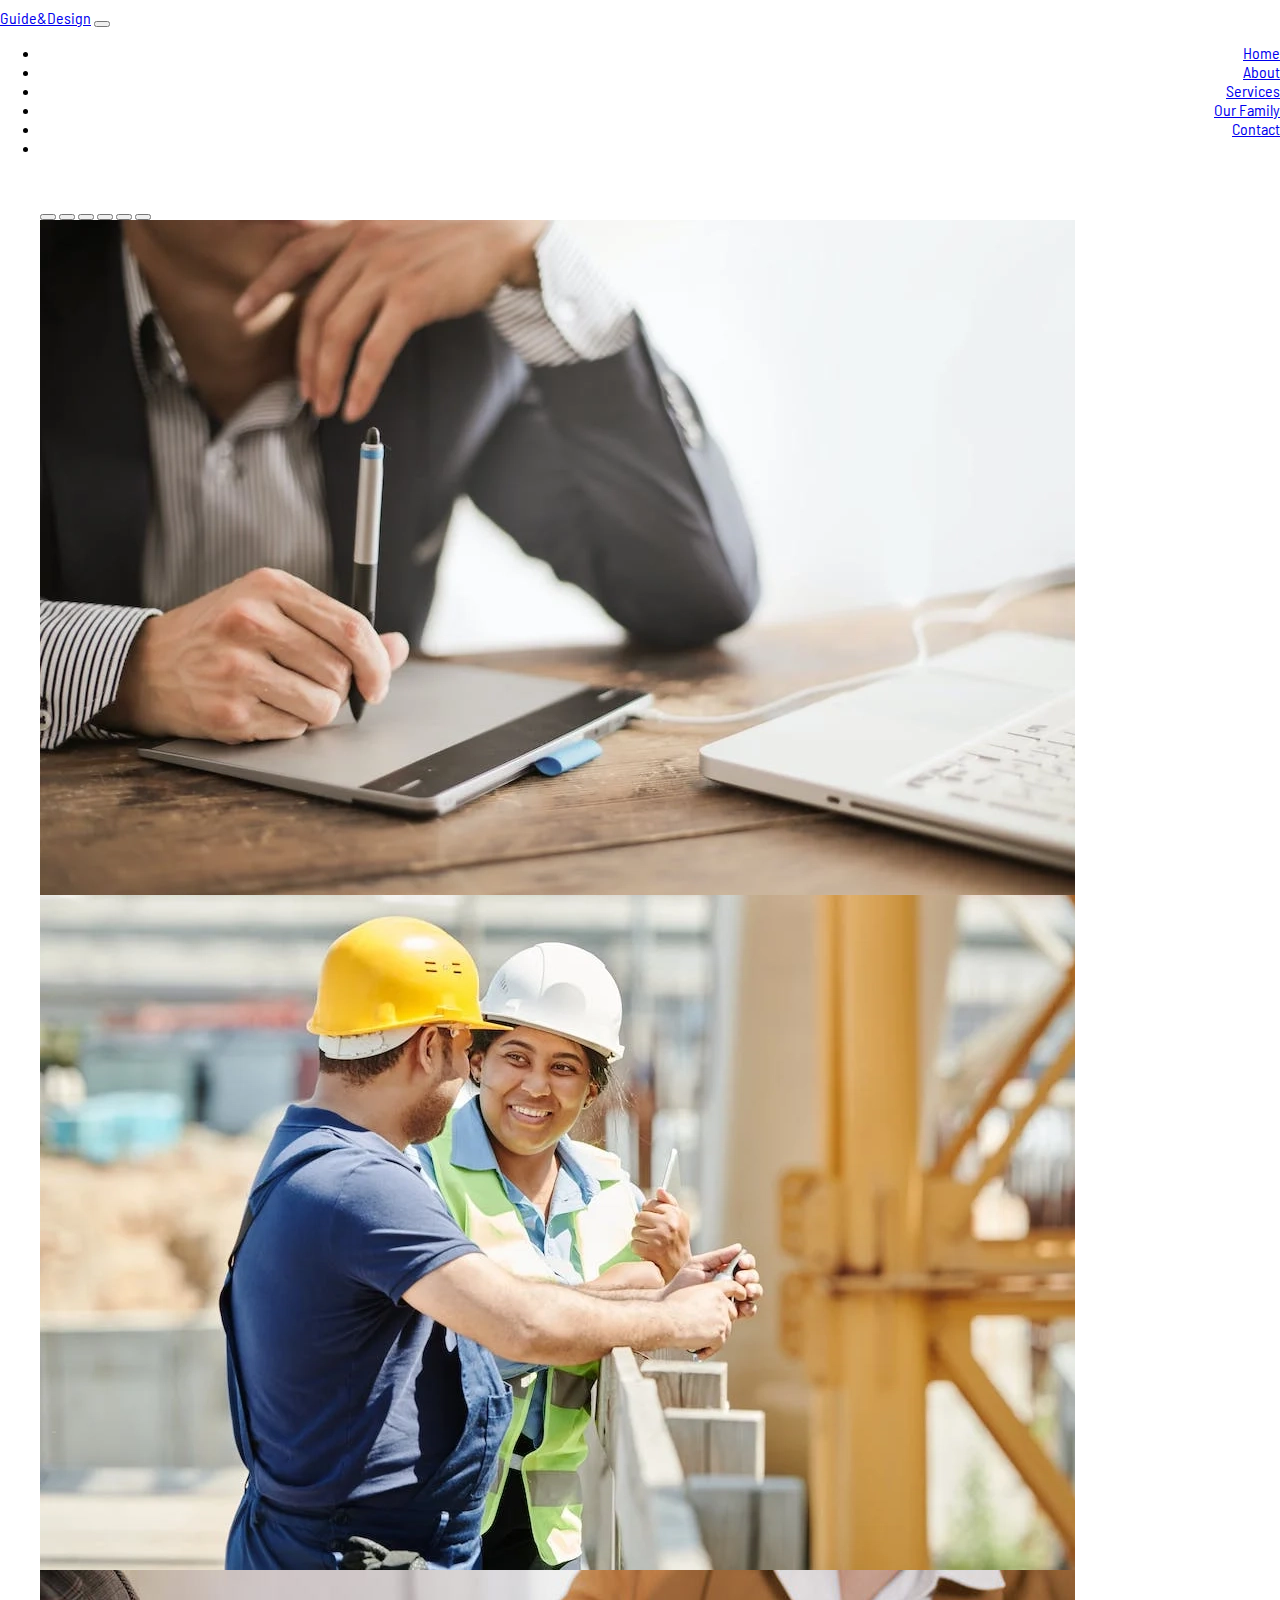
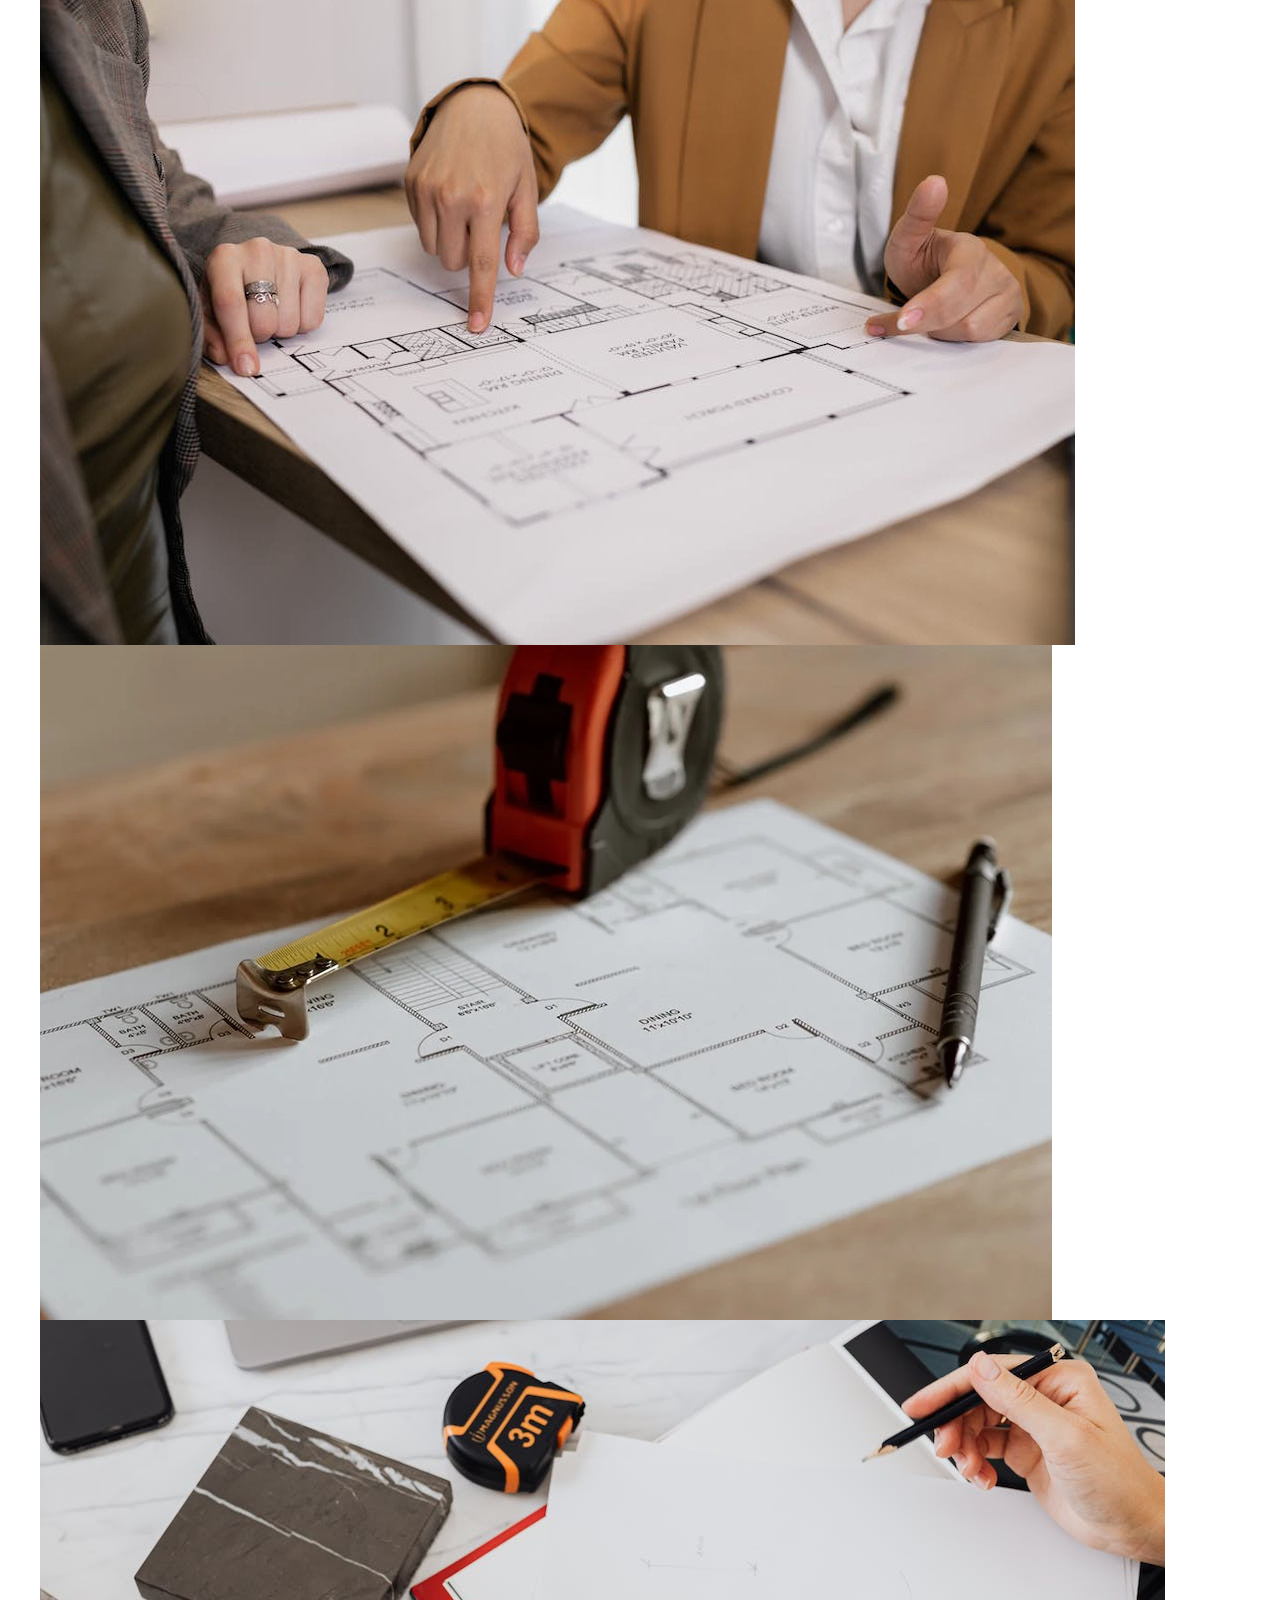
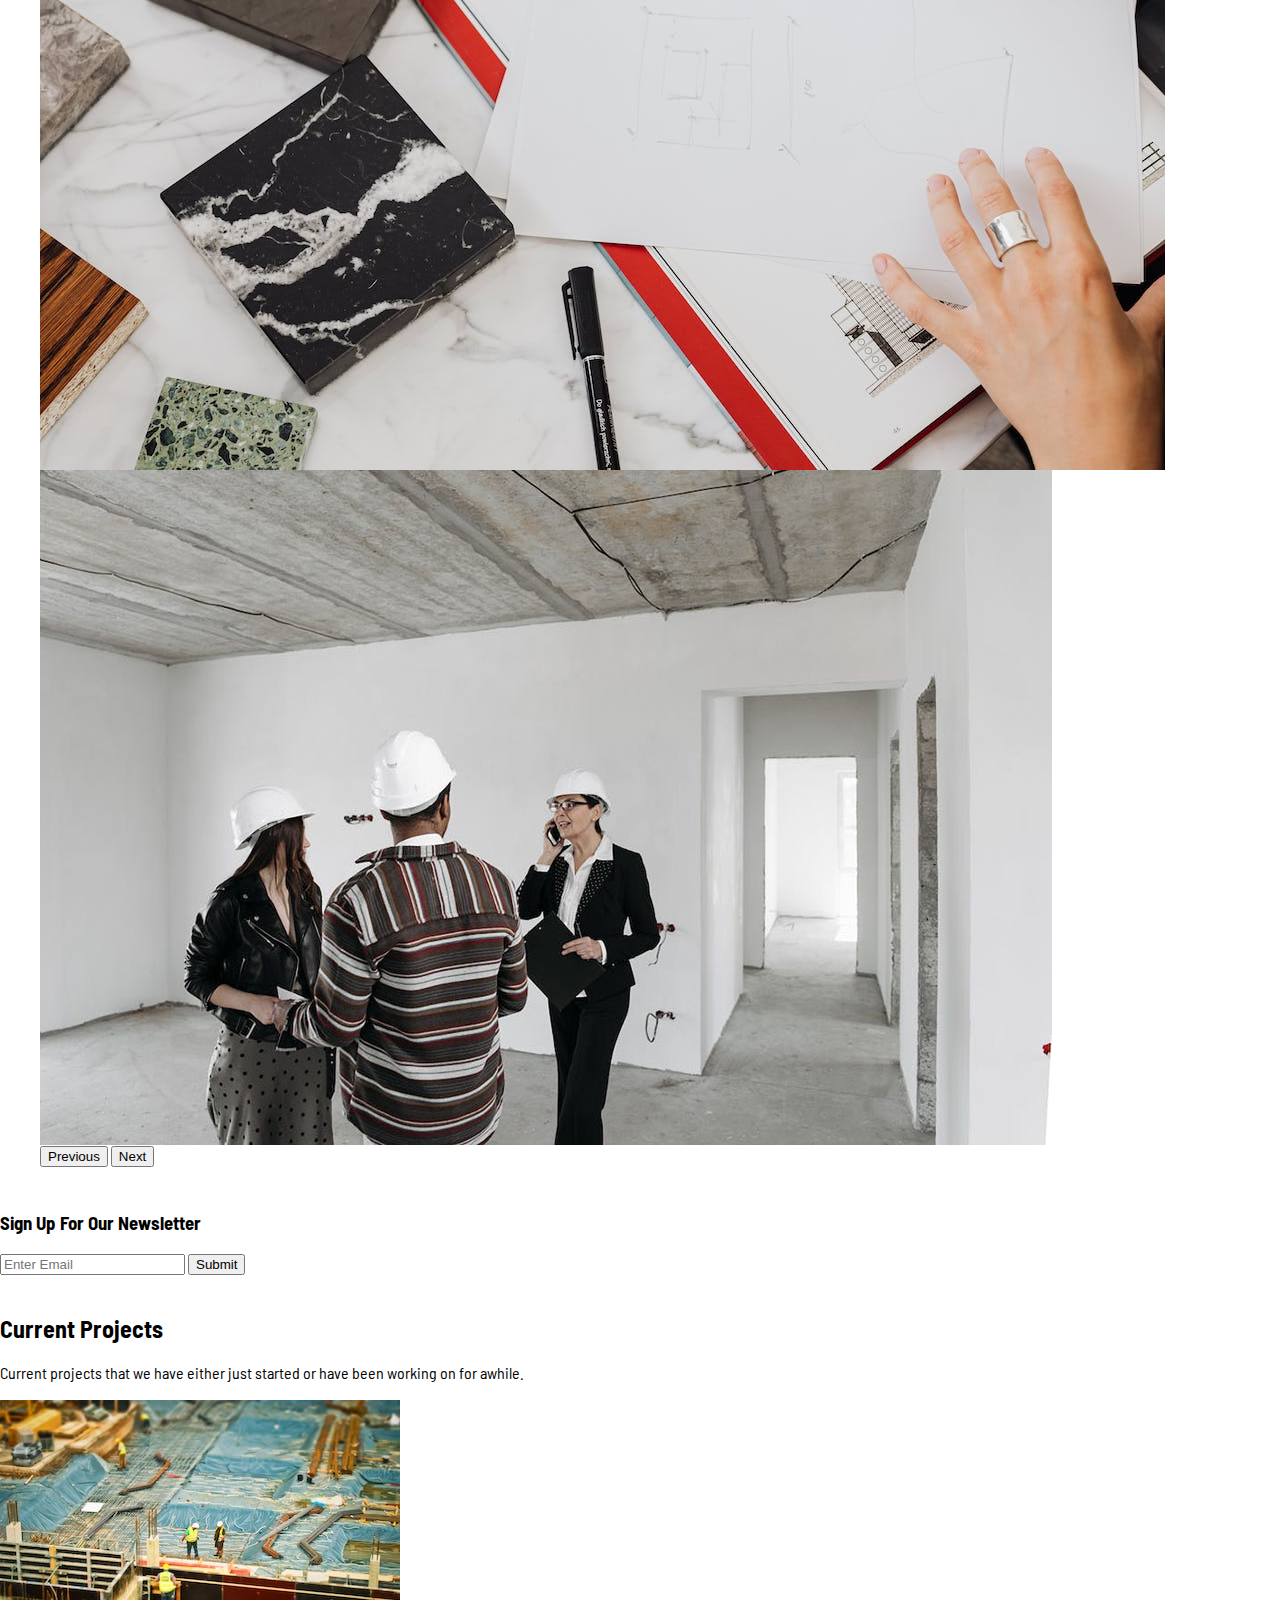
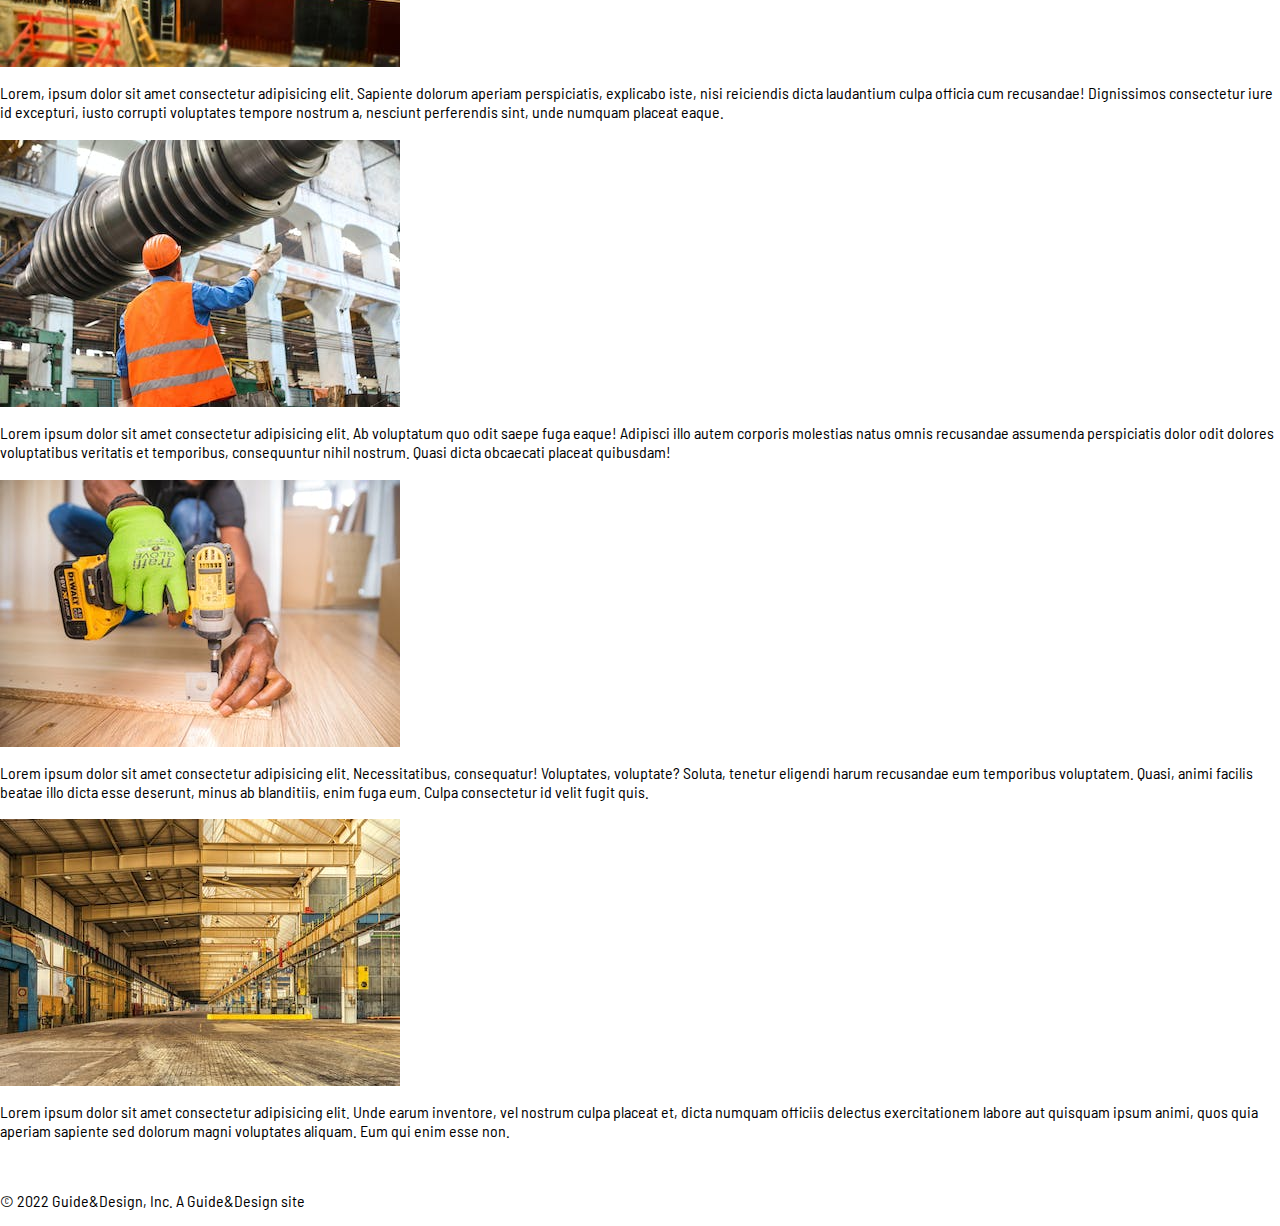
<file: index.html>
<html lang="en">
<head>
    <meta charset="UTF-8">
    <meta name="keywords" content="music,store,instruments">
    <meta http-equiv="X-UA-Compatible" content="IE=edge">
    <meta name="viewport" content="width=device-width, initial-scale=1.0">
    <!--Bootstrap-->
    <link href="https://cdn.jsdelivr.net/npm/bootstrap@5.0.2/dist/css/bootstrap.min.css" rel="stylesheet" integrity="sha384-EVSTQN3/azprG1Anm3QDgpJLIm9Nao0Yz1ztcQTwFspd3yD65VohhpuuCOmLASjC" crossorigin="anonymous">
    <!--Font Awesome-->
    <link rel="stylesheet" href="https://cdnjs.cloudflare.com/ajax/libs/font-awesome/6.2.0/css/all.min.css" integrity="sha512-xh6O/CkQoPOWDdYTDqeRdPCVd1SpvCA9XXcUnZS2FmJNp1coAFzvtCN9BmamE+4aHK8yyUHUSCcJHgXloTyT2A==" crossorigin="anonymous" referrerpolicy="no-referrer" />
    <!--Google Fonts-->
    <link rel="preconnect" href="https://fonts.googleapis.com">
  <link rel="preconnect" href="https://fonts.gstatic.com" crossorigin>
  <link href="https://fonts.googleapis.com/css2?family=Barlow+Semi+Condensed:wght@200&display=swap" rel="stylesheet">
    <!--Bootstrap Fonts-->
    <link rel="stylesheet" href="https://cdn.jsdelivr.net/npm/bootstrap-icons@1.3.0/font/bootstrap-icons.css">
    <!--Link-->
    <link rel="stylesheet" href="style.css">
    <title>Guide&Design</title>
</head>
<body>
  <nav class="navbar navbar-expand-lg navbar-light bg-light">
    <div class="container-fluid">
      <a class="navbar-brand" href="#">Guide&Design</a>
      <button class="navbar-toggler" type="button" data-bs-toggle="collapse" data-bs-target="#navbarNav" aria-controls="navbarNav" aria-expanded="false" aria-label="Toggle navigation">
        <span class="navbar-toggler-icon"></span>
      </button>
      <div class="collapse navbar-collapse" id="navbarNav">
        <ul class="navbar-nav">
          <li class="nav-item">
            <a class="nav-link active" aria-current="page" href="index.html">Home</a>
          </li>
          <li class="nav-item">
            <a class="nav-link" href="about.html">About</a>
          </li>
          <li class="nav-item">
            <a class="nav-link" href="services.html">Services</a>
          </li>
          <li class="nav-item">
            <a class="nav-link" href="our family.html">Our Family</a>
          </li>
          <li class="nav-item">
            <a class="nav-link" href="contact.html">Contact</a>
          </li>
          <li class="nav-item">
            <a class="nav-link disabled" href="#" tabindex="-1" aria-disabled="true"></a>
          </li>
        </ul>
      </div>
    </div>
  </nav>

  <div class="carousel">
  </section>
    <div id="carouselExampleIndicators" class="carousel slide" data-bs-ride="carousel">
        <div class="carousel-indicators">
          <button type="button" data-bs-target="#carouselExampleIndicators" data-bs-slide-to="0" class="active" aria-current="true" aria-label="Slide 1"></button>
          <button type="button" data-bs-target="#carouselExampleIndicators" data-bs-slide-to="1" aria-label="Slide 2"></button>
          <button type="button" data-bs-target="#carouselExampleIndicators" data-bs-slide-to="2" aria-label="Slide 3"></button>
          <button type="button" data-bs-target="#carouselExampleIndicators" data-bs-slide-to="3" aria-label="Slide 4"></button>
          <button type="button" data-bs-target="#carouselExampleIndicators" data-bs-slide-to="4" aria-label="Slide 5"></button>
          <button type="button" data-bs-target="#carouselExampleIndicators" data-bs-slide-to="5" aria-label="Slide 6"></button>
        </div>
        <div class="carousel-inner">
          <div class="carousel-item active">
            <img src="img/img 2.webp" class="d-block" alt="1">
          </div>
          <div class="carousel-item">
            <img src="img/img 3.webp" class="d-block" alt="2">
          </div>
          <div class="carousel-item">
            <img src="img/img 4.jpeg" class="d-block" alt="3">
          </div>
          <div class="carousel-item">
            <img src="img/img 5.webp" class="d-block" alt="4">
          </div>
          <div class="carousel-item">
            <img src="img/img 6.jpeg" class="d-block" alt="5">
          </div>
          <div class="carousel-item">
            <img src="img/img 7.jpeg" class="d-block" alt="6">
          </div>
        </div>
        <button class="carousel-control-prev" type="button" data-bs-target="#carouselExampleIndicators" data-bs-slide="prev">
          <span class="carousel-control-prev-icon" aria-hidden="true"></span>
          <span class="visually-hidden">Previous</span>
        </button>
        <button class="carousel-control-next" type="button" data-bs-target="#carouselExampleIndicators" data-bs-slide="next">
          <span class="carousel-control-next-icon" aria-hidden="true"></span>
          <span class="visually-hidden">Next</span>
        </button>
      </div>
  </div>
      <section class="bg-light text-secondary p-5">
        <div class="container">
            <div class="d-md-flex justify-content-between align-items-center">
                <h3 class="mb-3 mb-md-0">Sign Up For Our Newsletter</h3>
    
                <div class="input-group news-input">
                    <input type="text" class="form-control" placeholder="Enter Email">
                    <button class="btn btn-secondary btn-lg" type="button">Submit</button>
                </div>
            </div>
        </div>
    </section>
<!---
  <div class="projects">
    <div class="row-g-2">
    <div>
     <br><h1>Current Projects</h1>
      <div class="project1">
      <img src="img/project1.jpeg" alt="Project 1"
      class="center"><br>
      <p>Lorem ipsum, dolor sit amet consectetur adipisicing elit. Fugit perferendis aspernatur asperiores amet dolor esse cum ab fugiat voluptates ducimus, adipisci vitae cumque repellendus, ullam quibusdam doloribus consectetur provident unde.</p>
      </div>
      <div class="project2">
        <img src="img/project2.jpeg" alt="Project 2" class="center"><br>
        <p>Lorem, ipsum dolor sit amet consectetur adipisicing elit. Tenetur deleniti ab, deserunt nobis velit obcaecati ad itaque illo voluptatem! Expedita reiciendis temporibus quod eaque eveniet tenetur aspernatur magnam esse. Ducimus, magni! Voluptas, iusto. Vero reiciendis optio dicta illo veritatis. Voluptatum totam eum amet excepturi voluptates? Ipsam quasi totam quaerat aspernatur.</p>
      </div>
      <div class="project3">
        <img src="img/project3.jpeg" alt="Project 3" class="center"><br>
        <p>Lorem ipsum dolor sit amet consectetur adipisicing elit. Est tenetur itaque similique a accusamus. Magnam, id vitae? Dignissimos nulla sit quod sequi iste tenetur voluptas dolores nisi! Totam, rem. Doloribus numquam ut quasi rem ad eum unde error non obcaecati accusamus. Consectetur impedit fugiat maxime assumenda libero molestiae voluptates illo.</p>
      </div>
      <div class="project4">
        <img src="img/project4.jpeg" alt="Project 4"
        class="center"><br>
        <p>Lorem ipsum dolor sit amet consectetur adipisicing elit. Magni accusamus dicta perspiciatis illum quas. Dolore dolorum mollitia placeat, quis explicabo tempore ipsa? Fugiat id deleniti placeat veniam tempora? Assumenda in earum pariatur dolorum alias, distinctio totam officia. Dolor, nulla temporibus sit eligendi obcaecati voluptatum aliquam explicabo, numquam ipsum impedit voluptatem!</p>
      </div>
    </div>
    </div>
  </div>
  <br>
-->
  <section id="projects" class="bg-secondary"><br>
    <div class="container">
      <h2 class="text-center text-white">Current Projects</h2>
      <p class="lead text-center text-white mb-5">Current projects that we have either just started or have been working on for awhile.</p>
      <div class="row g-2">
        <!--Card 1-->
        <div class="col-md-6 col-lg-3">
          <div class="card bg-light">
            <div class="card-body text-center">
              <h3 class="card-title mb-3"></h3>
              <img src="img/project1.jpeg" alt="">
              <p class="card-text">
                Lorem, ipsum dolor sit amet consectetur adipisicing elit. Sapiente dolorum aperiam perspiciatis, explicabo iste, nisi reiciendis dicta laudantium culpa officia cum recusandae! Dignissimos consectetur iure id excepturi, iusto corrupti voluptates tempore nostrum a, nesciunt perferendis sint, unde numquam placeat eaque.
              </p>
            </div>
          </div>
        </div>
        <!--Card 2-->
        <div class="col-md-6 col-lg-3">
          <div class="card bg-light">
            <div class="card-body text-center">
              <h3 class="card-title mb-3"></h3>
              <img src="img/project2.jpeg" alt="">
              <p class="card-text">
                Lorem ipsum dolor sit amet consectetur adipisicing elit. Ab voluptatum quo odit saepe fuga eaque! Adipisci illo autem corporis molestias natus omnis recusandae assumenda perspiciatis dolor odit dolores voluptatibus veritatis et temporibus, consequuntur nihil nostrum. Quasi dicta obcaecati placeat quibusdam!
              </p>
            </div>
          </div>
        </div>
        <!--Card 3-->
        <div class="col-md-6 col-lg-3">
          <div class="card bg-light">
            <div class="card-body text-center">
              <h3 class="card-title mb-3"></h3>
              <img src="img/project3.jpeg" alt="">
              <p class="card-text">
                Lorem ipsum dolor sit amet consectetur adipisicing elit. Necessitatibus, consequatur! Voluptates, voluptate? Soluta, tenetur eligendi harum recusandae eum temporibus voluptatem. Quasi, animi facilis beatae illo dicta esse deserunt, minus ab blanditiis, enim fuga eum. Culpa consectetur id velit fugit quis.
              </p>
            </div>
          </div>
        </div>
        <!--Card 4-->
        <div class="col-md-6 col-lg-3">
          <div class="card bg-light">
            <div class="card-body text-center">
              <h3 class="card-title mb-3"></h3>
              <img src="img/project4.jpeg" alt="">
              <p class="card-text">
                Lorem ipsum dolor sit amet consectetur adipisicing elit. Unde earum inventore, vel nostrum culpa placeat et, dicta numquam officiis delectus exercitationem labore aut quisquam ipsum animi, quos quia aperiam sapiente sed dolorum magni voluptates aliquam. Eum qui enim esse non.
              </p>
            </div>
          </div>
        </div>
        </div>
        </div>
        <br>
        </section>

      <footer>
        <p>
           &copy; 2022 Guide&Design, Inc. A Guide&Design site
       </p>
       </footer>
    <!--Bootstrap bundle-->
    <script src="https://cdn.jsdelivr.net/npm/bootstrap@5.0.2/dist/js/bootstrap.bundle.min.js" integrity="sha384-MrcW6ZMFYlzcLA8Nl+NtUVF0sA7MsXsP1UyJoMp4YLEuNSfAP+JcXn/tWtIaxVXM" crossorigin="anonymous"></script>
</body>
</html>
</file>
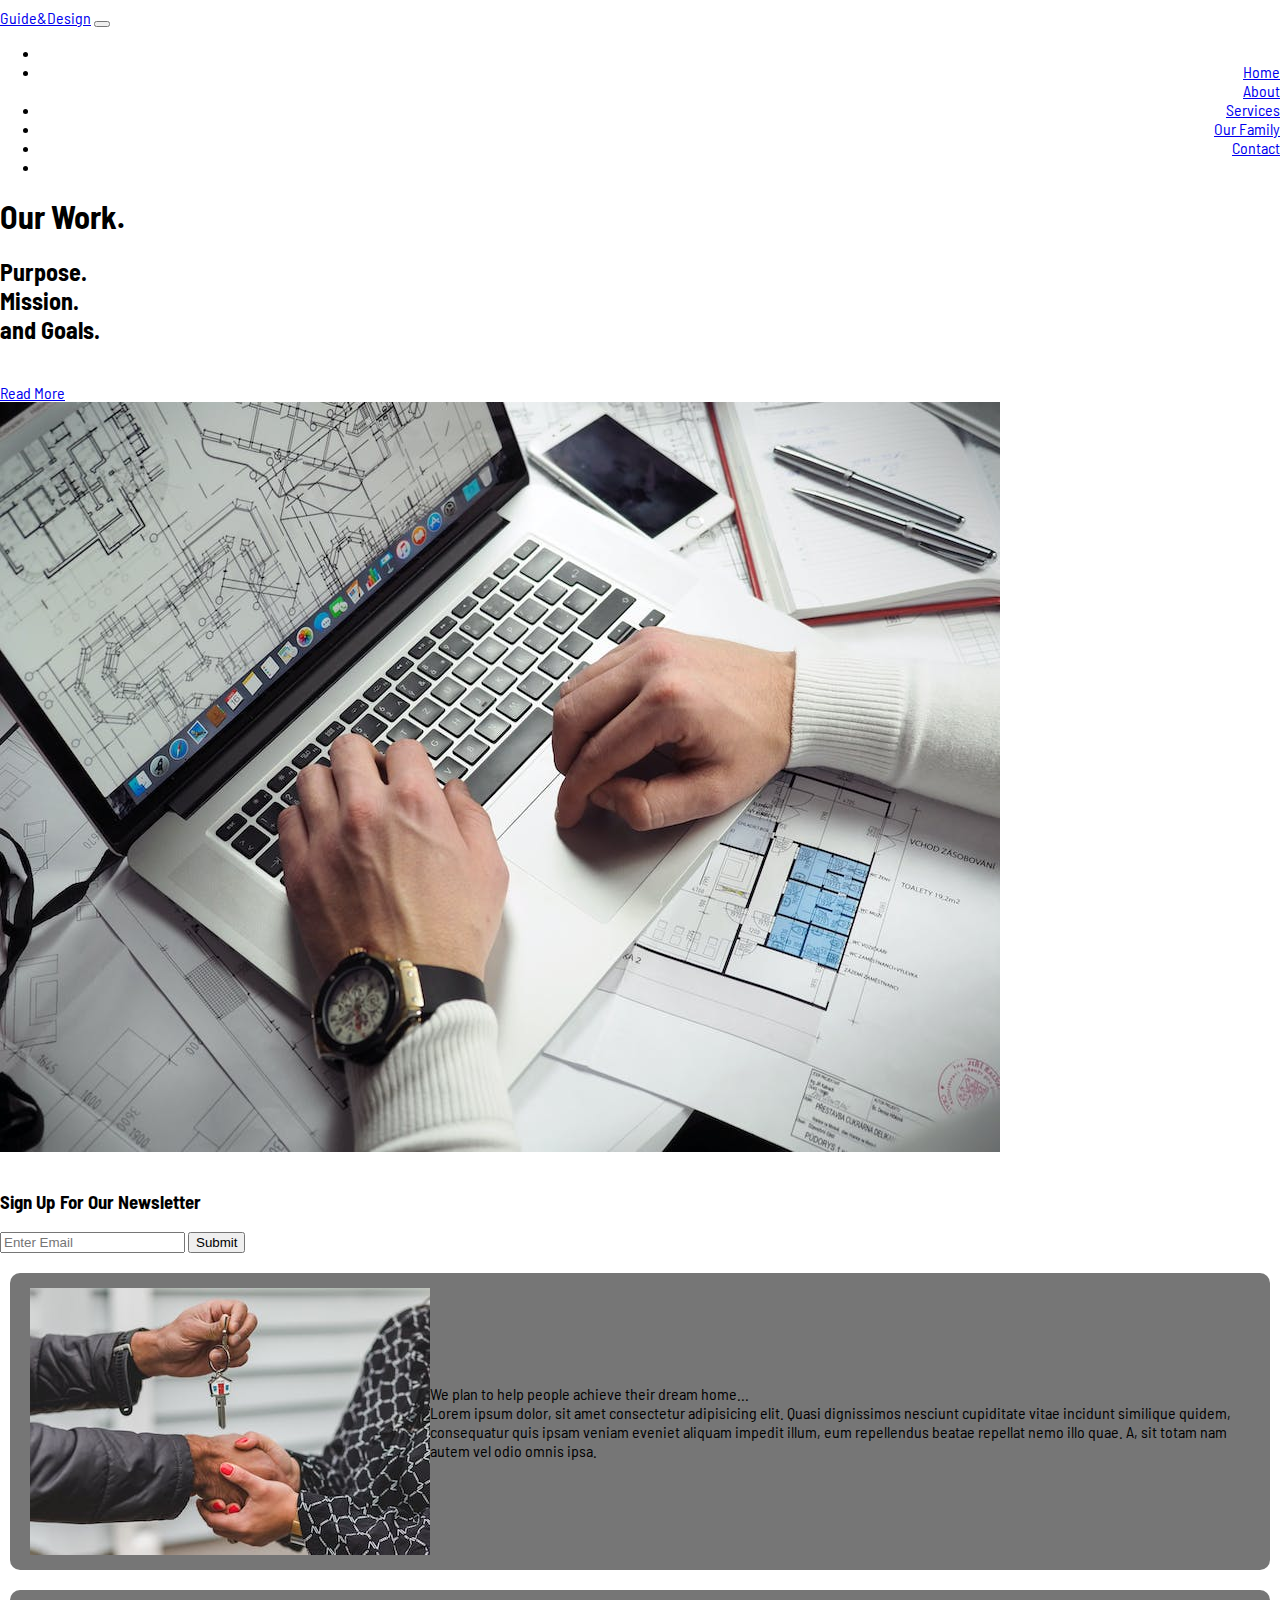
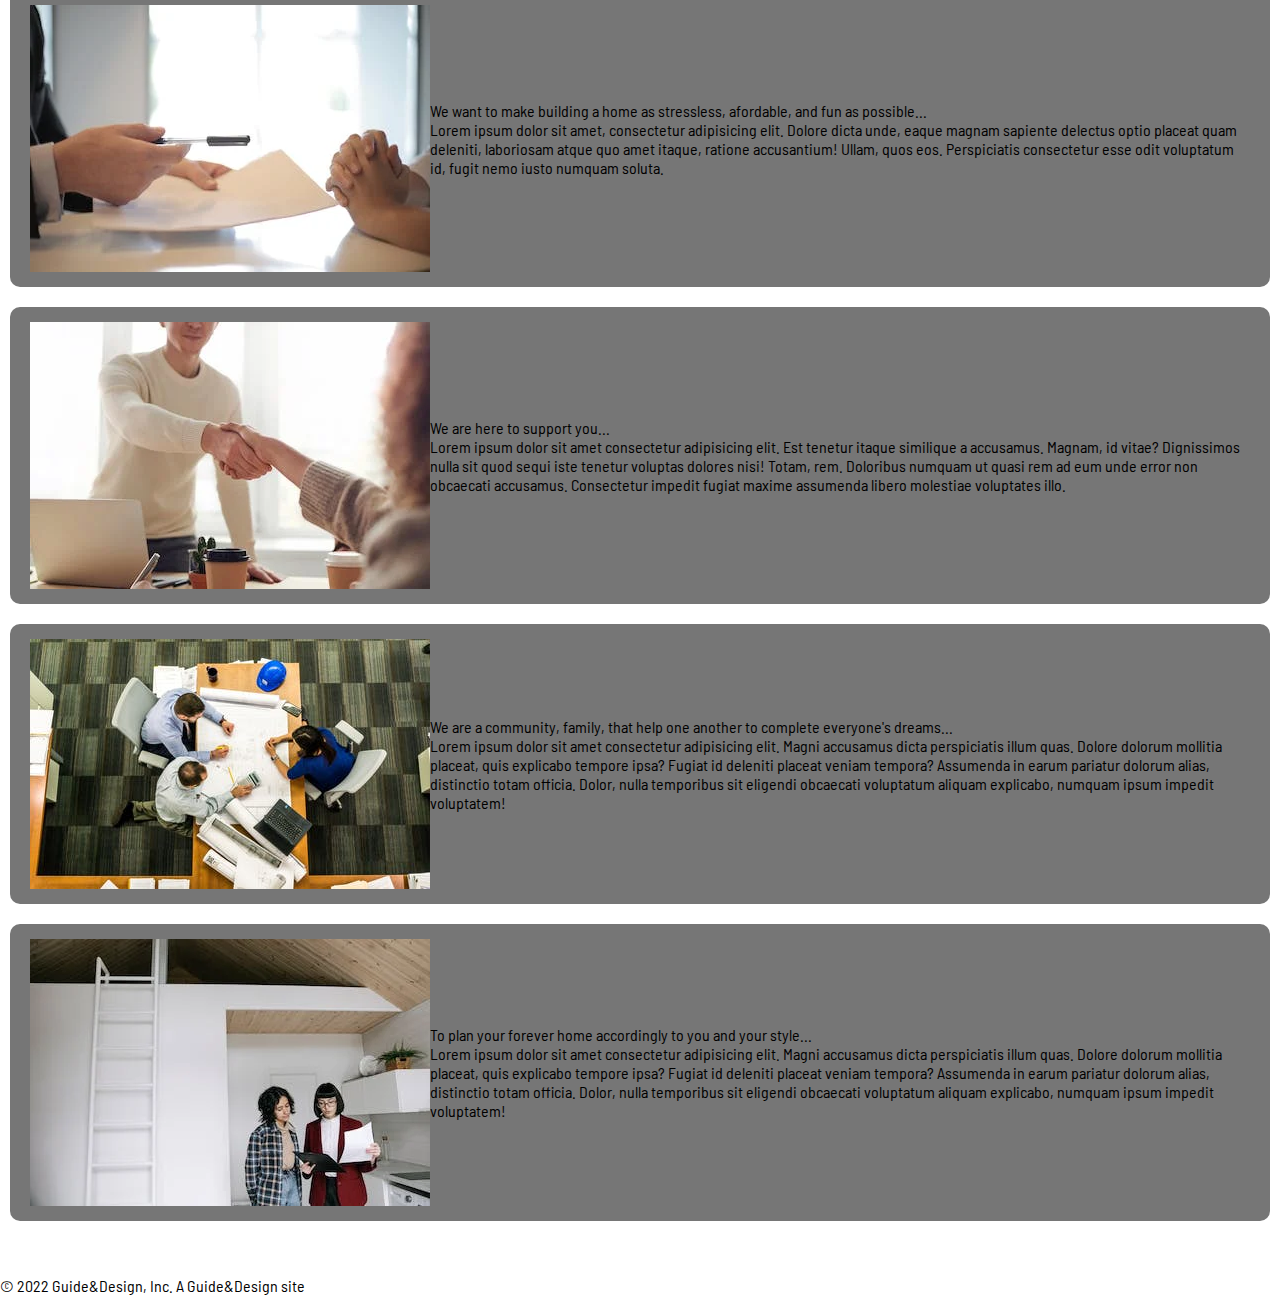
<file: about.html>
<html lang="en">
<head>
    <meta charset="UTF-8">
    <meta name="keywords" content="music,store,instruments">
    <meta http-equiv="X-UA-Compatible" content="IE=edge">
    <meta name="viewport" content="width=device-width, initial-scale=1.0">
    <!--Bootstrap-->
    <link href="https://cdn.jsdelivr.net/npm/bootstrap@5.0.2/dist/css/bootstrap.min.css" rel="stylesheet" integrity="sha384-EVSTQN3/azprG1Anm3QDgpJLIm9Nao0Yz1ztcQTwFspd3yD65VohhpuuCOmLASjC" crossorigin="anonymous">
    <!--Font Awesome-->
    <link rel="stylesheet" href="https://cdnjs.cloudflare.com/ajax/libs/font-awesome/6.2.0/css/all.min.css" integrity="sha512-xh6O/CkQoPOWDdYTDqeRdPCVd1SpvCA9XXcUnZS2FmJNp1coAFzvtCN9BmamE+4aHK8yyUHUSCcJHgXloTyT2A==" crossorigin="anonymous" referrerpolicy="no-referrer" />
    <!--Google Fonts-->
    <link rel="preconnect" href="https://fonts.googleapis.com">
  <link rel="preconnect" href="https://fonts.gstatic.com" crossorigin>
  <link href="https://fonts.googleapis.com/css2?family=Barlow+Semi+Condensed:wght@200&display=swap" rel="stylesheet">
    <!--Bootstrap Fonts-->
    <link rel="stylesheet" href="https://cdn.jsdelivr.net/npm/bootstrap-icons@1.3.0/font/bootstrap-icons.css">
    <!--Link-->
    <link rel="stylesheet" href="style.css">
    <title>About</title>
</head>
<body>
  <nav class="navbar navbar-expand-lg navbar-light bg-light">
    <div class="container-fluid">
      <a class="navbar-brand" href="#">Guide&Design</a>
      <button class="navbar-toggler" type="button" data-bs-toggle="collapse" data-bs-target="#navbarNav" aria-controls="navbarNav" aria-expanded="false" aria-label="Toggle navigation">
        <span class="navbar-toggler-icon"></span>
      </button>
      <div class="collapse navbar-collapse" id="navbarNav">
        <ul class="navbar-nav">
          <li class="nav-item">
          <li class="nav-item">
            <a class="nav-link" href="index.html">Home</a>
          </li>
        </li>
        <a class="nav-link active" aria-current="page" href="about.html">About</a>
          <li class="nav-item">
            <a class="nav-link" href="services.html">Services</a>
          </li>
          <li class="nav-item">
            <a class="nav-link" href="our family.html">Our Family</a>
          </li>
          <li class="nav-item">
            <a class="nav-link" href="contact.html">Contact</a>
          </li>
          <li class="nav-item">
            <a class="nav-link disabled" href="#" tabindex="-1" aria-disabled="true"></a>
          </li>
        </ul>
      </div>
    </div>
  </nav>

  <section class="bg-secondary text-light p-5 p-lg-0 pt-lg-5 text-center text-sm-smart">
    <div class="container">
        <div class="d-sm-flex align-items-center justify-content-between">
        <div>
            <h1>Our Work.</h1>
            <h2>Purpose. <br> Mission. <br> and Goals.
            </h2> <br>
            <a href="about.html" class="btn btn-light">Read More</a>
        </div>
        <img class="img-fluid w-50 d-none d-sm-block" src="img/about1.jpeg" alt="">
        <br>
        </div>
    </div>
    <br>
</section>

  <section class="bg-light text-secondary p-5">
    <div class="container">
        <div class="d-md-flex justify-content-between align-items-center">
            <h3 class="mb-3 mb-md-0">Sign Up For Our Newsletter</h3>

            <div class="input-group news-input">
                <input type="text" class="form-control" placeholder="Enter Email">
                <button class="btn btn-secondary btn-lg" type="button">Submit</button>
            </div>
        </div>
    </div>
</section> 

<div class="about-cards">
  <div>
    <div class="about-card1">
    <img src="img/about3.jpeg" alt="Project 1"
    class="center"><br>
    <p class="text-white mb-5">We plan to help people achieve their dream home... <br> Lorem ipsum dolor, sit amet consectetur adipisicing elit. Quasi dignissimos nesciunt cupiditate vitae incidunt similique quidem, consequatur quis ipsam veniam eveniet aliquam impedit illum, eum repellendus beatae repellat nemo illo quae. A, sit totam nam autem vel odio omnis ipsa.</p>
    </div>
    <div class="about-card2">
      <img src="img/about2.webp" alt="Project 2" class="center"><br>
      <p class="text-white mb-5">We want to make building a home as stressless, afordable, and fun as possible...<br>Lorem ipsum dolor sit amet, consectetur adipisicing elit. Dolore dicta unde, eaque magnam sapiente delectus optio placeat quam deleniti, laboriosam atque quo amet itaque, ratione accusantium! Ullam, quos eos. Perspiciatis consectetur esse odit voluptatum id, fugit nemo iusto numquam soluta.</p>
    </div>
    <div class="about-card3">
      <img src="img/about1.webp" alt="Project 3" class="center"><br>
      <p class="text-white mb-5">We are here to support you... <br>Lorem ipsum dolor sit amet consectetur adipisicing elit. Est tenetur itaque similique a accusamus. Magnam, id vitae? Dignissimos nulla sit quod sequi iste tenetur voluptas dolores nisi! Totam, rem. Doloribus numquam ut quasi rem ad eum unde error non obcaecati accusamus. Consectetur impedit fugiat maxime assumenda libero molestiae voluptates illo.</p>
    </div>
    <div class="about-card4">
      <img src="img/about4.jpeg" alt="Project 4"
      class="center"><br>
      <p class="text-white mb-5">We are a community, family, that help one another to complete everyone's dreams... <br>  Lorem ipsum dolor sit amet consectetur adipisicing elit. Magni accusamus dicta perspiciatis illum quas. Dolore dolorum mollitia placeat, quis explicabo tempore ipsa? Fugiat id deleniti placeat veniam tempora? Assumenda in earum pariatur dolorum alias, distinctio totam officia. Dolor, nulla temporibus sit eligendi obcaecati voluptatum aliquam explicabo, numquam ipsum impedit voluptatem!</p>
    </div>
    <div class="about-card5">
      <img src="img/about5.webp" alt="Project 4"
      class="center"><br>
      <p class="text-white mb-5">To plan your forever home accordingly to you and your style... <br>  Lorem ipsum dolor sit amet consectetur adipisicing elit. Magni accusamus dicta perspiciatis illum quas. Dolore dolorum mollitia placeat, quis explicabo tempore ipsa? Fugiat id deleniti placeat veniam tempora? Assumenda in earum pariatur dolorum alias, distinctio totam officia. Dolor, nulla temporibus sit eligendi obcaecati voluptatum aliquam explicabo, numquam ipsum impedit voluptatem!</p>
    </div>
  </div>
</div>
<br>

<!--
<section id="about-card1" class="bg-secondary"><br>
  <div class="row g-4">
  <div class="container">
    <h2 class="text-right text-white"></h2>
    <img src="img/about3.jpeg" alt="">
    <p class="text-white mb-5">
      We plan to help people achieve their dream home... <br> Lorem ipsum dolor, sit amet consectetur adipisicing elit. Quasi dignissimos nesciunt cupiditate vitae incidunt similique quidem, consequatur quis ipsam veniam eveniet aliquam impedit illum, eum repellendus beatae repellat nemo illo quae. A, sit totam nam autem vel odio omnis ipsa.
</p>
</div>
<br>
</section>
-->
<footer>
    <p>
       &copy; 2022 Guide&Design, Inc. A Guide&Design site
   </p>
   </footer>
<!--Bootstrap bundle-->
<script src="https://cdn.jsdelivr.net/npm/bootstrap@5.0.2/dist/js/bootstrap.bundle.min.js" integrity="sha384-MrcW6ZMFYlzcLA8Nl+NtUVF0sA7MsXsP1UyJoMp4YLEuNSfAP+JcXn/tWtIaxVXM" crossorigin="anonymous"></script>
</body>
</html>
</file>
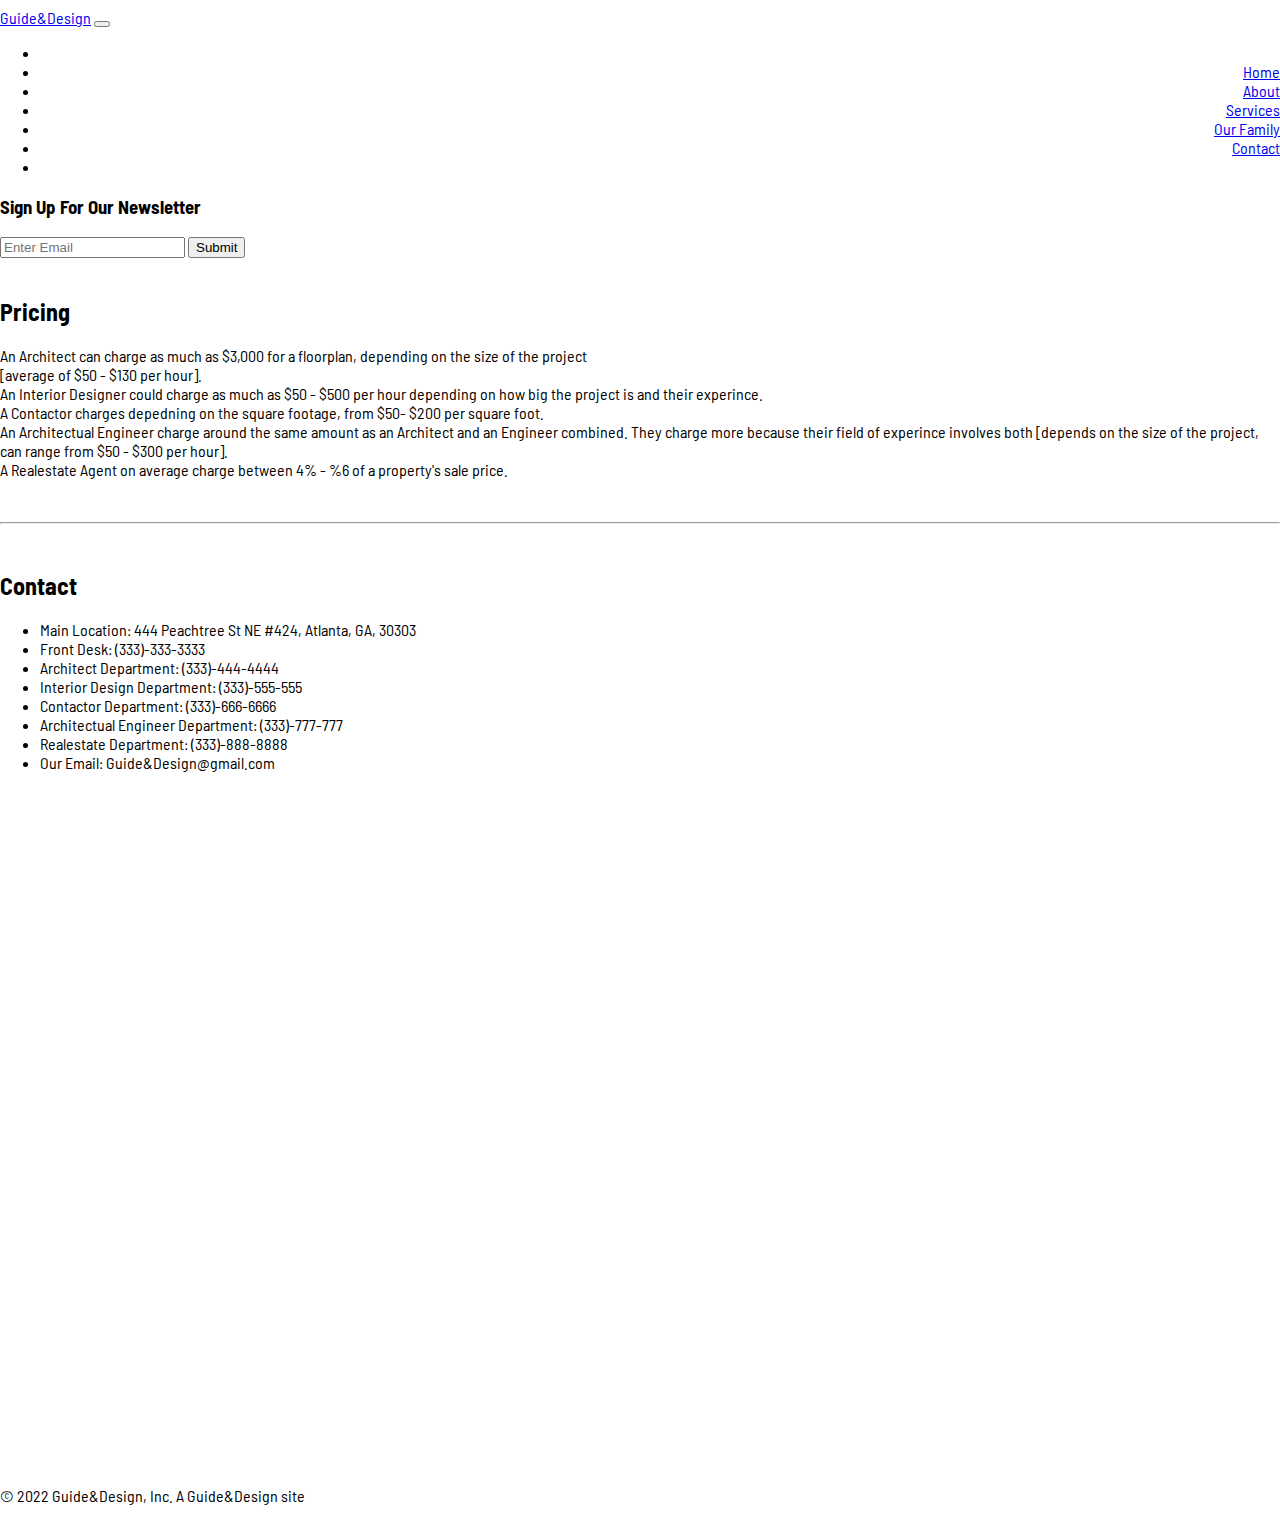
<file: contact.html>
<html lang="en">
<head>
    <meta charset="UTF-8">
    <meta name="keywords" content="music,store,instruments">
    <meta http-equiv="X-UA-Compatible" content="IE=edge">
    <meta name="viewport" content="width=device-width, initial-scale=1.0">
    <!--Bootstrap-->
    <link href="https://cdn.jsdelivr.net/npm/bootstrap@5.0.2/dist/css/bootstrap.min.css" rel="stylesheet" integrity="sha384-EVSTQN3/azprG1Anm3QDgpJLIm9Nao0Yz1ztcQTwFspd3yD65VohhpuuCOmLASjC" crossorigin="anonymous">
    <!--Font Awesome-->
    <link rel="stylesheet" href="https://cdnjs.cloudflare.com/ajax/libs/font-awesome/6.2.0/css/all.min.css" integrity="sha512-xh6O/CkQoPOWDdYTDqeRdPCVd1SpvCA9XXcUnZS2FmJNp1coAFzvtCN9BmamE+4aHK8yyUHUSCcJHgXloTyT2A==" crossorigin="anonymous" referrerpolicy="no-referrer" />
    <!--Google Fonts-->
    <link rel="preconnect" href="https://fonts.googleapis.com">
  <link rel="preconnect" href="https://fonts.gstatic.com" crossorigin>
  <link href="https://fonts.googleapis.com/css2?family=Barlow+Semi+Condensed:wght@200&display=swap" rel="stylesheet">
    <!--Bootstrap Fonts-->
    <link rel="stylesheet" href="https://cdn.jsdelivr.net/npm/bootstrap-icons@1.3.0/font/bootstrap-icons.css">
    <!--Map-->
    <link href="https://api.mapbox.com/mapbox-gl-js/v2.1.1/mapbox-gl.css" rel="stylesheet"/>
    <!--Link-->
    <link rel="stylesheet" href="style.css">
    <title>Our Family</title>
</head>
<body>
  <nav class="navbar navbar-expand-lg navbar-light bg-light">
    <div class="container-fluid">
      <a class="navbar-brand" href="#">Guide&Design</a>
      <button class="navbar-toggler" type="button" data-bs-toggle="collapse" data-bs-target="#navbarNav" aria-controls="navbarNav" aria-expanded="false" aria-label="Toggle navigation">
        <span class="navbar-toggler-icon"></span>
      </button>
      <div class="collapse navbar-collapse" id="navbarNav">
        <ul class="navbar-nav">
          <li class="nav-item">
          <li class="nav-item">
            <a class="nav-link" href="index.html">Home</a>
          </li>
          <li class="nav-item">
            <a class="nav-link" href="about.html">About</a>
          </li>
          <li class="nav-item">
            <a class="nav-link" href="services.html">Services</a>
          </li>
          <li class="nav-item">
            <a class="nav-link" href="our family.html">Our Family</a>
          </li>
          <li>
            <a class="nav-link active" aria-current="page" href="contact.html">Contact</a>
            </li>
          <li class="nav-item">
            <a class="nav-link disabled" href="#" tabindex="-1" aria-disabled="true"></a>
          </li>
        </ul>
      </div>
    </div>
  </nav>

  <section class="bg-light text-secondary p-5">
    <div class="container">
        <div class="d-md-flex justify-content-between align-items-center">
            <h3 class="mb-3 mb-md-0">Sign Up For Our Newsletter</h3>

            <div class="input-group news-input">
                <input type="text" class="form-control" placeholder="Enter Email">
                <button class="btn btn-secondary btn-lg" type="button">Submit</button>
            </div>
        </div>
    </div>
</section> 

<section id="pricing" class="bg-secondary"><br>
  <div class="container">
    <h2 class="text-center text-white">Pricing</h2>
    <p class="lead text-center text-white mb-5">
      An Architect can charge as much as $3,000 for a floorplan, depending on the size of the project
      <br>[average of $50 - $130 per hour]. <br>
      An Interior Designer could charge as much as $50 - $500 per hour depending on how big the project is and their experince. <br>
      A Contactor charges depedning on the square footage, from $50- $200 per square foot. <br>
      An Architectual Engineer charge around the same amount as an Architect and an Engineer combined. They charge more because their field of experince involves both  [depends on the size of the project, can range from $50 - $300 per hour]. <br>
      A Realestate Agent on average charge between 4% - %6 of a property's sale price.
</p>
</div>
<br>
</section>
<hr>

<section id="contact" class="bg-secondary"><br>
  <div class="container">
    <div class="row g-4">
    <h2 class="text-center text-white">Contact</h2>
    <ul>
      <li class="list-group-item">Main Location: 444 Peachtree St NE #424, Atlanta, GA, 30303 </li>
      <li class="list-group-item"> Front Desk: (333)-333-3333 </li>
      <li class="list-group-item">Architect Department: 
        (333)-444-4444
      </li>
      <li class="list-group-item">Interior Design Department: (333)-555-555 </li>
      <li class="list-group-item">Contactor Department: (333)-666-6666 </li>
      <li class="list-group-item">Architectual Engineer Department: (333)-777-777 </li>
      <li class="list-group-item"> Realestate Department: (333)-888-8888 </li>
      <li class="list-group-item"> Our Email: Guide&Design@gmail.com </li>
    </ul>
  </div>
  <div class="col-md">
    <div id="map"></div>
  </div>
</div>
<br>
</section>

<footer>
    <p>
       &copy; 2022 Guide&Design, Inc. A Guide&Design site
   </p>
   </footer>
<!--Map-->
<script src="https://cdn.jsdelivr.net/npm/bootstrap@5.0.2/dist/js/bootstrap.bundle.min.js" integrity="sha384-MrcW6ZMFYlzcLA8Nl+NtUVF0sA7MsXsP1UyJoMp4YLEuNSfAP+JcXn/tWtIaxVXM" crossorigin="anonymous"></script>
  </script>
  <script src="https://api.mapbox.com/mapbox-gl-js/v2.1.1/mapbox-gl.js">
</script>
    <script>
      mapboxgl.accessToken =
        'pk.eyJ1IjoiYnRyYXZlcnN5IiwiYSI6ImNrbmh0dXF1NzBtbnMyb3MzcTBpaG10eXcifQ.h5ZyYCglnMdOLAGGiL1Auw'
      var map = new mapboxgl.Map({
        container: 'map',
        style: 'mapbox://styles/mapbox/streets-v11',
        center: [-71.060982, 42.35725],
        zoom: 18,
      })
      </script>
<!--Bootstrap bundle-->
<script src="https://cdn.jsdelivr.net/npm/bootstrap@5.0.2/dist/js/bootstrap.bundle.min.js" integrity="sha384-MrcW6ZMFYlzcLA8Nl+NtUVF0sA7MsXsP1UyJoMp4YLEuNSfAP+JcXn/tWtIaxVXM" crossorigin="anonymous"></script>
</body>
</html>
</file>
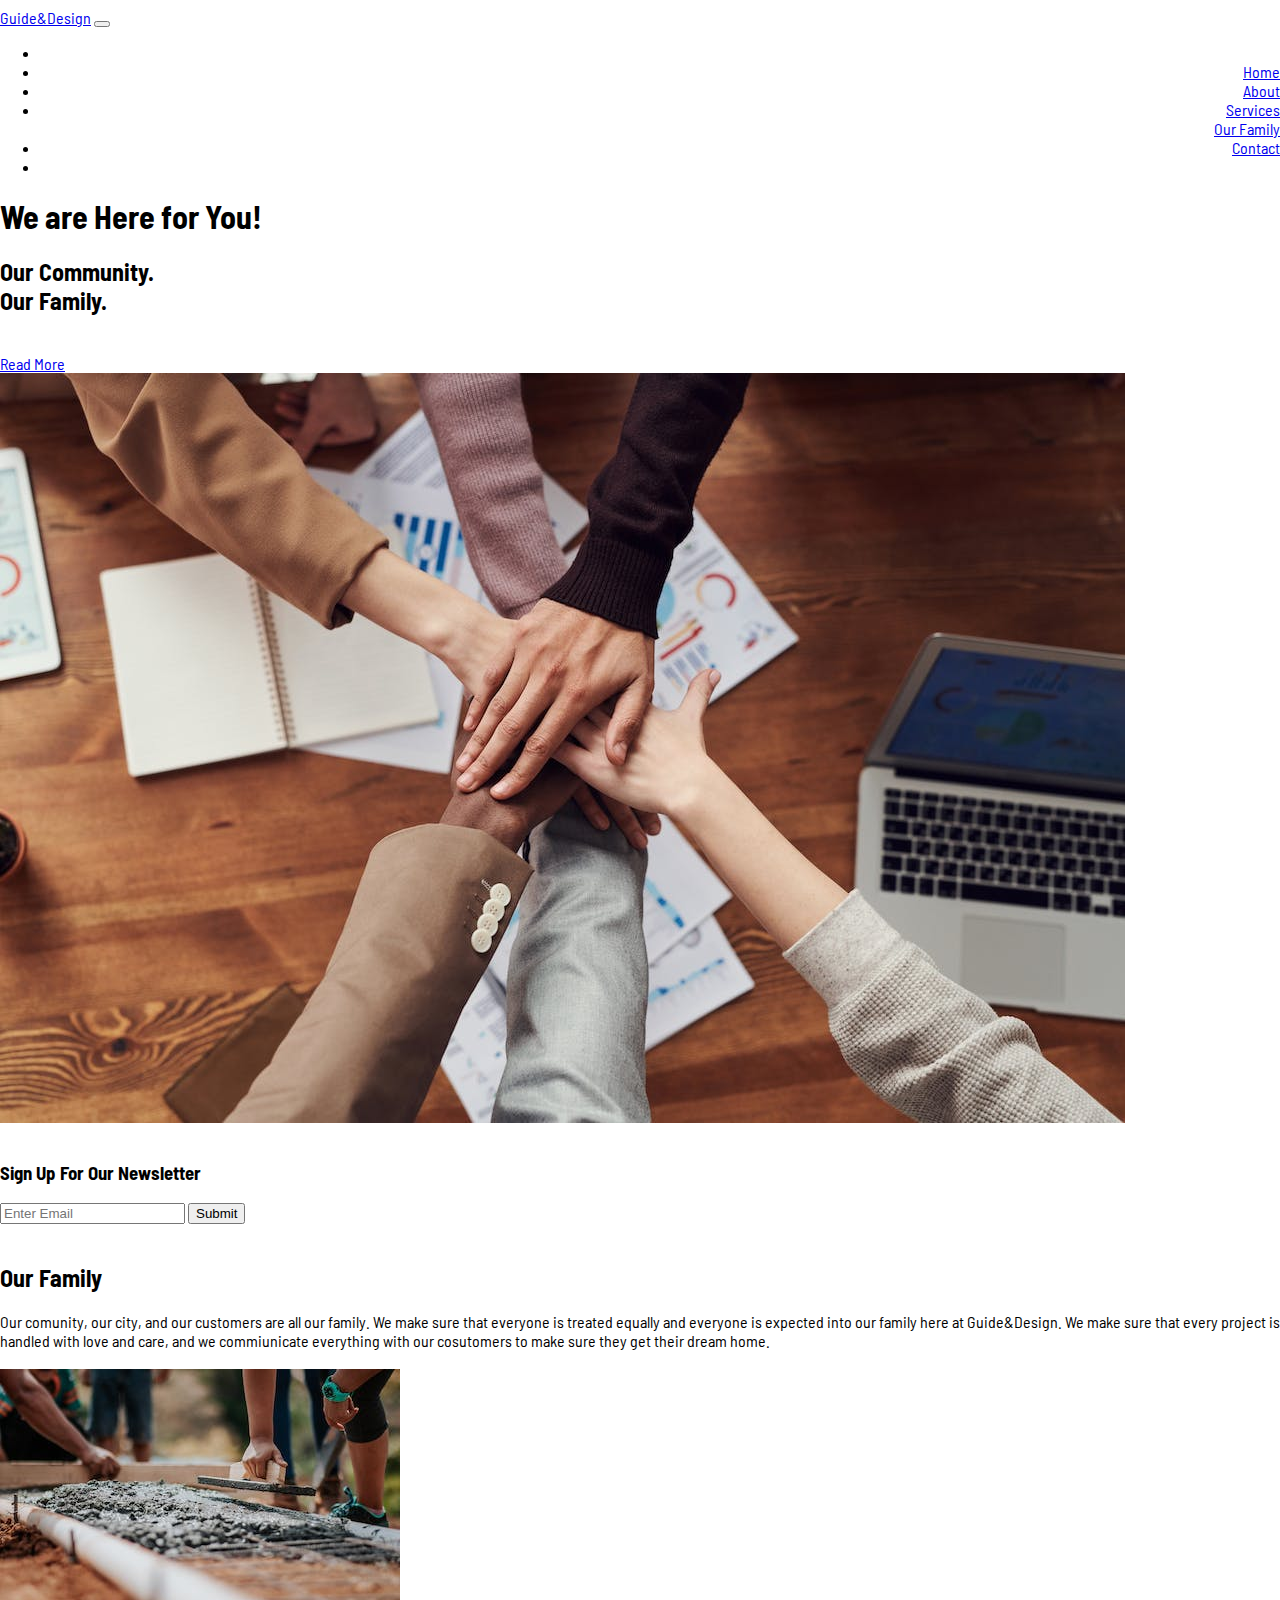
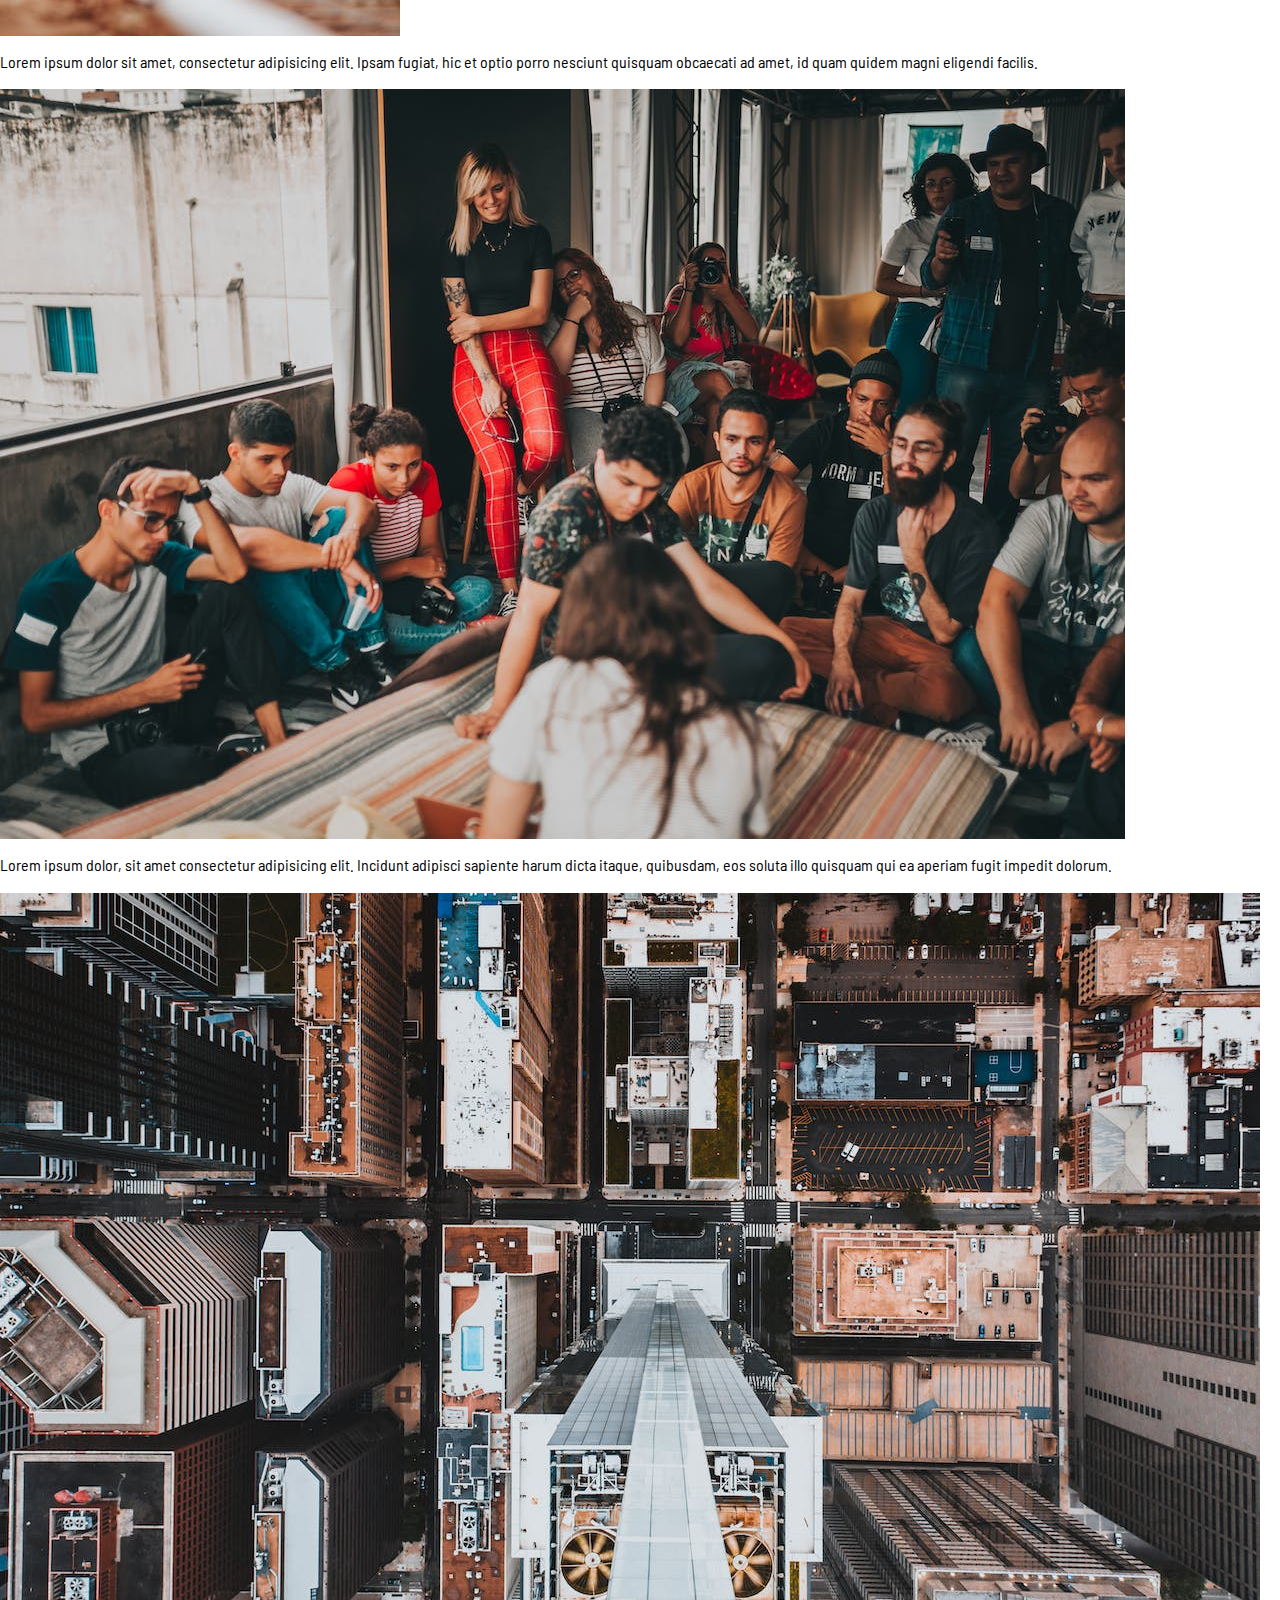
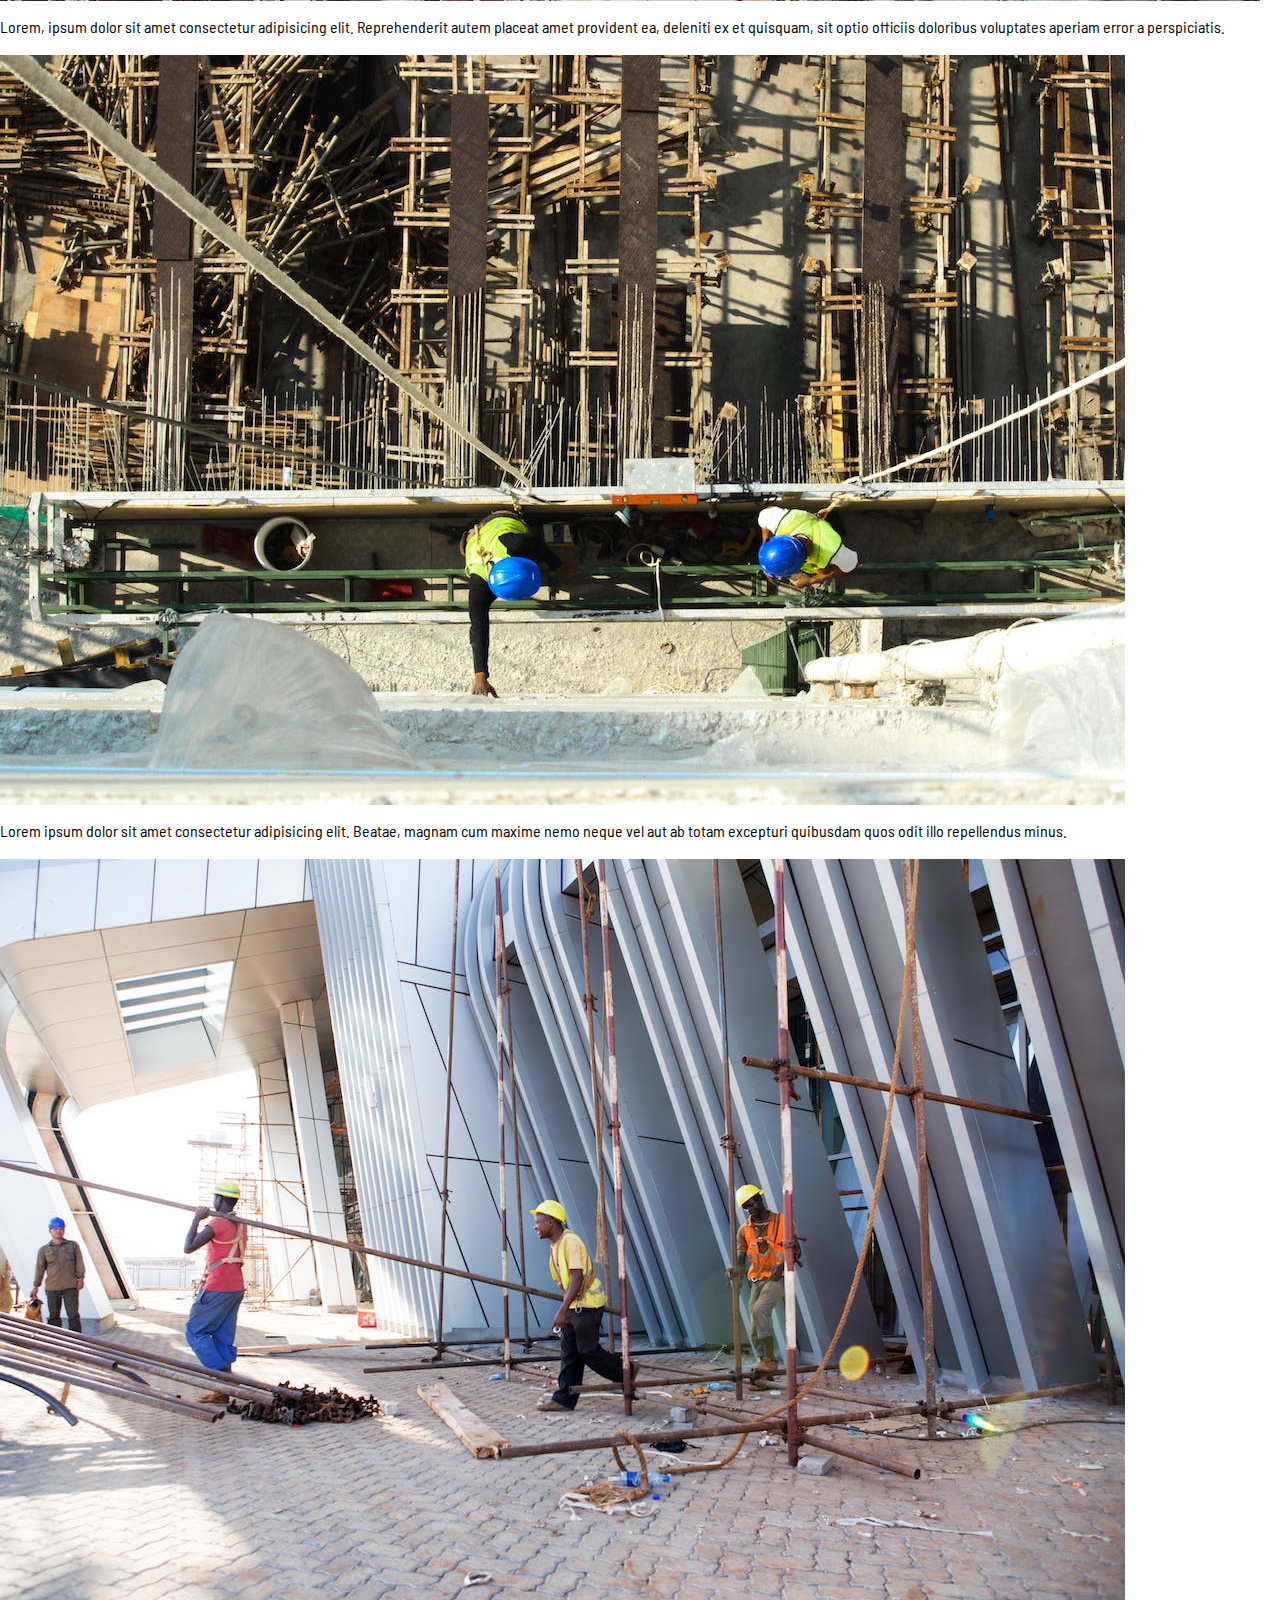
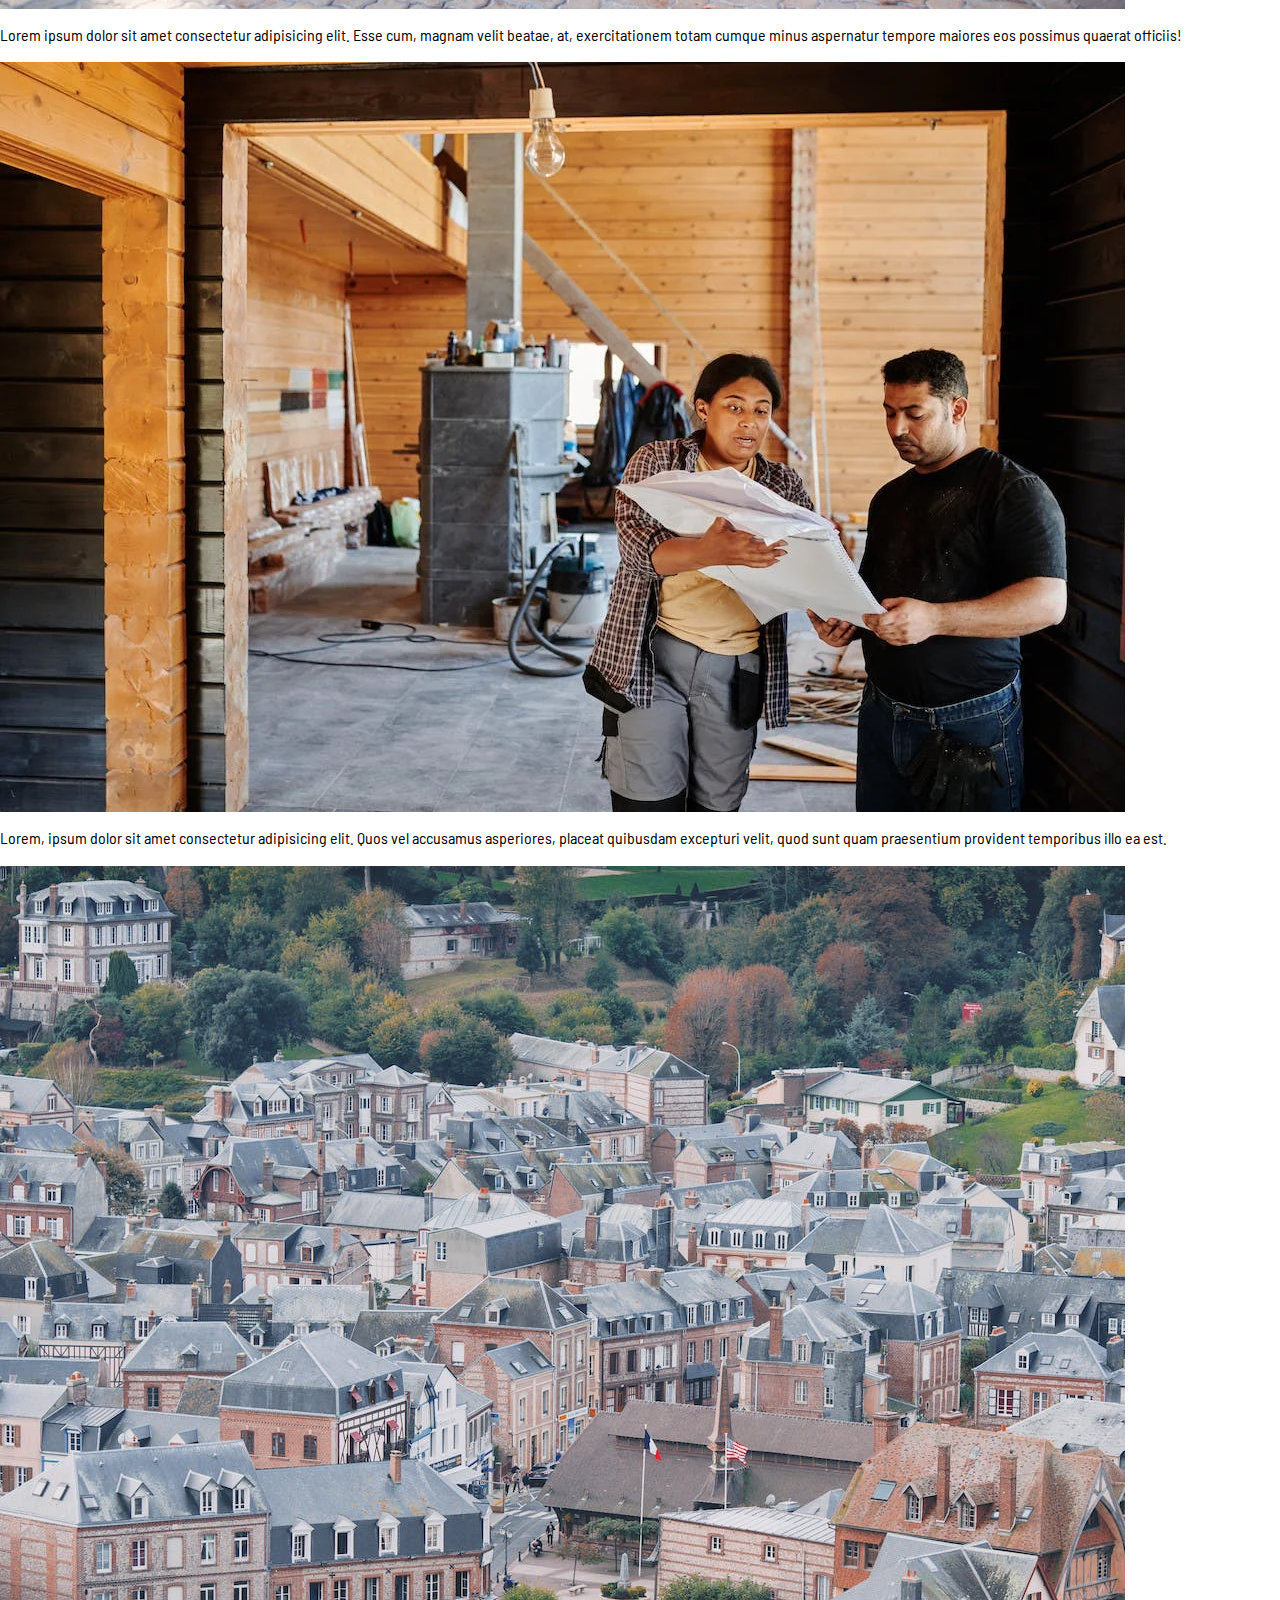
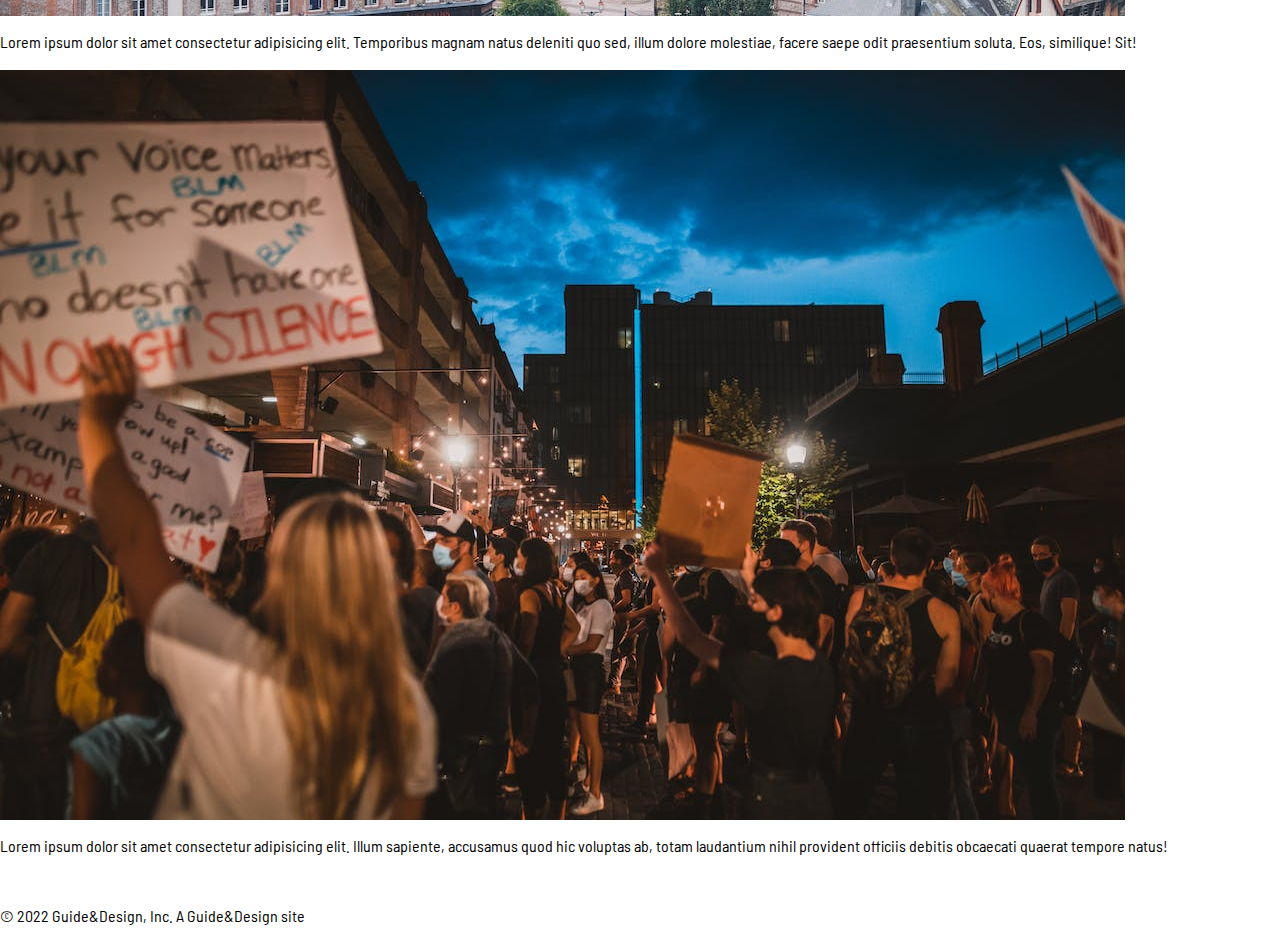
<file: our family.html>
<html lang="en">
<head>
    <meta charset="UTF-8">
    <meta name="keywords" content="music,store,instruments">
    <meta http-equiv="X-UA-Compatible" content="IE=edge">
    <meta name="viewport" content="width=device-width, initial-scale=1.0">
    <!--Bootstrap-->
    <link href="https://cdn.jsdelivr.net/npm/bootstrap@5.0.2/dist/css/bootstrap.min.css" rel="stylesheet" integrity="sha384-EVSTQN3/azprG1Anm3QDgpJLIm9Nao0Yz1ztcQTwFspd3yD65VohhpuuCOmLASjC" crossorigin="anonymous">
    <!--Font Awesome-->
    <link rel="stylesheet" href="https://cdnjs.cloudflare.com/ajax/libs/font-awesome/6.2.0/css/all.min.css" integrity="sha512-xh6O/CkQoPOWDdYTDqeRdPCVd1SpvCA9XXcUnZS2FmJNp1coAFzvtCN9BmamE+4aHK8yyUHUSCcJHgXloTyT2A==" crossorigin="anonymous" referrerpolicy="no-referrer" />
    <!--Google Fonts-->
    <link rel="preconnect" href="https://fonts.googleapis.com">
  <link rel="preconnect" href="https://fonts.gstatic.com" crossorigin>
  <link href="https://fonts.googleapis.com/css2?family=Barlow+Semi+Condensed:wght@200&display=swap" rel="stylesheet">
    <!--Bootstrap Fonts-->
    <link rel="stylesheet" href="https://cdn.jsdelivr.net/npm/bootstrap-icons@1.3.0/font/bootstrap-icons.css">
    <!--Link-->
    <link rel="stylesheet" href="style.css">
    <title>Our Family</title>
</head>
<body>
  <nav class="navbar navbar-expand-lg navbar-light bg-light">
    <div class="container-fluid">
      <a class="navbar-brand" href="#">Guide&Design</a>
      <button class="navbar-toggler" type="button" data-bs-toggle="collapse" data-bs-target="#navbarNav" aria-controls="navbarNav" aria-expanded="false" aria-label="Toggle navigation">
        <span class="navbar-toggler-icon"></span>
      </button>
      <div class="collapse navbar-collapse" id="navbarNav">
        <ul class="navbar-nav">
          <li class="nav-item">
          <li class="nav-item">
            <a class="nav-link" href="index.html">Home</a>
          </li>
          <li class="nav-item">
            <a class="nav-link" href="about.html">About</a>
          </li>
          <li class="nav-item">
            <a class="nav-link" href="services.html">Services</a>
          </li>
        </li>
        <a class="nav-link active" aria-current="page" href="our family.html">Our Family</a>
        </li>
          <li class="nav-item">
            <a class="nav-link" href="contact.html">Contact</a>
          </li>
          <li class="nav-item">
            <a class="nav-link disabled" href="#" tabindex="-1" aria-disabled="true"></a>
          </li>
        </ul>
      </div>
    </div>
  </nav>

  <section class="bg-secondary text-light p-5 p-lg-0 pt-lg-5 text-center text-sm-smart">
    <div class="container">
        <div class="d-sm-flex align-items-center justify-content-between">
        <div>
            <h1>We are Here for<span class="text-dark"> You!</span></h1>
            <h2 class="leadmy-4">Our Community. <br>
              Our Family.
            </h2> <br>
            <a href="about.html" class="btn btn-light">Read More</a>
        </div>
        <img class="img-fluid w-50 d-none d-sm-block" src="img/showcase img.jpeg" alt="">
        <br>
        </div>
    </div>
    <br>
</section>

  <section class="bg-light text-secondary p-5">
    <div class="container">
        <div class="d-md-flex justify-content-between align-items-center">
            <h3 class="mb-3 mb-md-0">Sign Up For Our Newsletter</h3>

            <div class="input-group news-input">
                <input type="text" class="form-control" placeholder="Enter Email">
                <button class="btn btn-secondary btn-lg" type="button">Submit</button>
            </div>
        </div>
    </div>
  </section> 

  <section id="services" class="bg-secondary"><br>
    <div class="container">
      <h2 class="text-center text-white">Our Family</h2>
      <p class="lead text-center text-white mb-5">Our comunity, our city, and our customers are all our family. We make sure that everyone is treated equally and everyone is expected into our family here at Guide&Design. We make sure that every project is handled with love and care, and we commiunicate everything with our cosutomers to make sure they get their dream home.</p>
      <div class="row g-2">
        <!--Card 1-->
        <div class="col-md-6 col-lg-3">
          <div class="card bg-light">
            <div class="card-body text-center">
              <h3 class="card-title mb-3"></h3>
              <img src="img/family1.jpeg" alt="">
              <p class="card-text">
                Lorem ipsum dolor sit amet, consectetur adipisicing elit. Ipsam fugiat, hic et optio porro nesciunt quisquam obcaecati ad amet, id quam quidem magni eligendi facilis.
              </p>
            </div>
          </div>
        </div>
        <div class="col-md-6 col-lg-3">
          <div class="card bg-light">
            <div class="card-body text-center">
              <h3 class="card-title mb-3"></h3>
              <img src="img/family2.jpeg" alt="">
              <p class="card-text">
                Lorem ipsum dolor, sit amet consectetur adipisicing elit. Incidunt adipisci sapiente harum dicta itaque, quibusdam, eos soluta illo quisquam qui ea aperiam fugit impedit dolorum.
              </p>
            </div>
          </div>
        </div>
        <div class="col-md-6 col-lg-3">
          <div class="card bg-light">
            <div class="card-body text-center">
              <h3 class="card-title mb-3"></h3>
              <img src="img/family3.jpeg" alt="">
              <p class="card-text">
                Lorem, ipsum dolor sit amet consectetur adipisicing elit. Reprehenderit autem placeat amet provident ea, deleniti ex et quisquam, sit optio officiis doloribus voluptates aperiam error a perspiciatis.
              </p>
            </div>
          </div>
        </div>
        <div class="col-md-6 col-lg-3">
          <div class="card bg-light">
            <div class="card-body text-center">
              <h3 class="card-title mb-3"></h3>
              <img src="img/family4.jpeg" alt="">
              <p class="card-text">
                Lorem ipsum dolor sit amet consectetur adipisicing elit. Beatae, magnam cum maxime nemo neque vel aut ab totam excepturi quibusdam quos odit illo repellendus minus.
              </p>
            </div>
          </div>
        </div>
        <div class="col-md-6 col-lg-3">
          <div class="card bg-light">
            <div class="card-body text-center">
              <h3 class="card-title mb-3"></h3>
              <img src="img/family5.jpeg" alt="">
              <p class="card-text">
                Lorem ipsum dolor sit amet consectetur adipisicing elit. Esse cum, magnam velit beatae, at, exercitationem totam cumque minus aspernatur tempore maiores eos possimus quaerat officiis!
              </p>
            </div>
          </div>
        </div>
        <div class="col-md-6 col-lg-3">
          <div class="card bg-light">
            <div class="card-body text-center">
              <h3 class="card-title mb-3"></h3>
              <img src="img/family6.webp" alt="">
              <p class="card-text">
                Lorem, ipsum dolor sit amet consectetur adipisicing elit. Quos vel accusamus asperiores, placeat quibusdam excepturi velit, quod sunt quam praesentium provident temporibus illo ea est.
              </p>
            </div>
          </div>
        </div>
        <div class="col-md-6 col-lg-3">
          <div class="card bg-light">
            <div class="card-body text-center">
              <h3 class="card-title mb-3"></h3>
              <img src="img/family7.jpeg" alt="">
              <p class="card-text">
                Lorem ipsum dolor sit amet consectetur adipisicing elit. Temporibus magnam natus deleniti quo sed, illum dolore molestiae, facere saepe odit praesentium soluta. Eos, similique! Sit!
              </p>
            </div>
          </div>
        </div>
        <div class="col-md-6 col-lg-3">
          <div class="card bg-light">
            <div class="card-body text-center">
              <h3 class="card-title mb-3"></h3>
              <img src="img/family8.jpeg" alt="">
              <p class="card-text">
                Lorem ipsum dolor sit amet consectetur adipisicing elit. Illum sapiente, accusamus quod hic voluptas ab, totam laudantium nihil provident officiis debitis obcaecati quaerat tempore natus!
              </p>
            </div>
          </div>
        </div>
      </div>
    </div>
    <br>
  </section>

  <!---
  <section id="family" class="bg-secondary"><br>
    <div class="container">
      <h2 class="text-center text-white">Our Family</h2>
      <p class="lead text-center text-white mb-5">
        Our comunity, our city, and our customers are all our family. We make sure that everyone is treated equally and everyone is expected into our family here at Guide&Design. We make sure that every project is handled with love and care, and we commiunicate everything with our cosutomers to make sure they get their dream home.
  </p>
  </div>
  <div class="row g-2">
  <div class="col-md-6 col-lg-3">
    <div class="card bg-light">
      <div class="card-body text-center">
        <h3 class="card-title mb-3"></h3>
      <p></p>
      <img src="img/family1.jpeg" alt="">
  </div>
  </div>
  </div>
  <div class="col-md-6 col-lg-3">
    <div class="card bg-light">
      <div class="card-body text-center">
        <h3 class="card-title mb-3"></h3>
      <p></p>
      <img src="img/family2.jpeg" alt="">
  </div>
  </div>
  </div>
  <div class="col-md-6 col-lg-3">
    <div class="card bg-light">
      <div class="card-body text-center">
        <h3 class="card-title mb-3"></h3>
      <p></p>
      <img src="img/family3.jpeg" alt="">
  </div>
  </div>
  </div>
  <div class="col-md-6 col-lg-3">
    <div class="card bg-light">
      <div class="card-body text-center">
        <h3 class="card-title mb-3"></h3>
      <p></p>
      <img src="img/family4.jpeg" alt="">
  </div>
  </div>
  </div>
  <div class="col-md-6 col-lg-3">
    <div class="card bg-light">
      <div class="card-body text-center">
        <h3 class="card-title mb-3"></h3>
      <p></p>
      <img src="img/family5.jpeg" alt="">
  </div>
  </div>
  </div>
  <div class="col-md-6 col-lg-3">
    <div class="card bg-light">
      <div class="card-body text-center">
        <h3 class="card-title mb-3"></h3>
      <p></p>
      <img src="img/family6.webp" alt="">
  </div>
  </div>
  </div>
  <div class="col-md-6 col-lg-3">
    <div class="card bg-light">
      <div class="card-body text-center">
        <h3 class="card-title mb-3"></h3>
      <p></p>
      <img src="img/family7.jpeg" alt="">
  </div>
  </div>
  </div>
  <div class="col-md-6 col-lg-3">
    <div class="card bg-light">
      <div class="card-body text-center">
        <h3 class="card-title mb-3"></h3>
      <p class="text-"></p>
      <img src="img/family8.jpeg" alt="">
  </div>
  </div>
  </div>
  </div>
  <br>
  </section>
-->

<footer>
    <p>
       &copy; 2022 Guide&Design, Inc. A Guide&Design site
   </p>
   </footer>
<!--Bootstrap bundle-->
<script src="https://cdn.jsdelivr.net/npm/bootstrap@5.0.2/dist/js/bootstrap.bundle.min.js" integrity="sha384-MrcW6ZMFYlzcLA8Nl+NtUVF0sA7MsXsP1UyJoMp4YLEuNSfAP+JcXn/tWtIaxVXM" crossorigin="anonymous"></script>
</body>
</html>
</file>
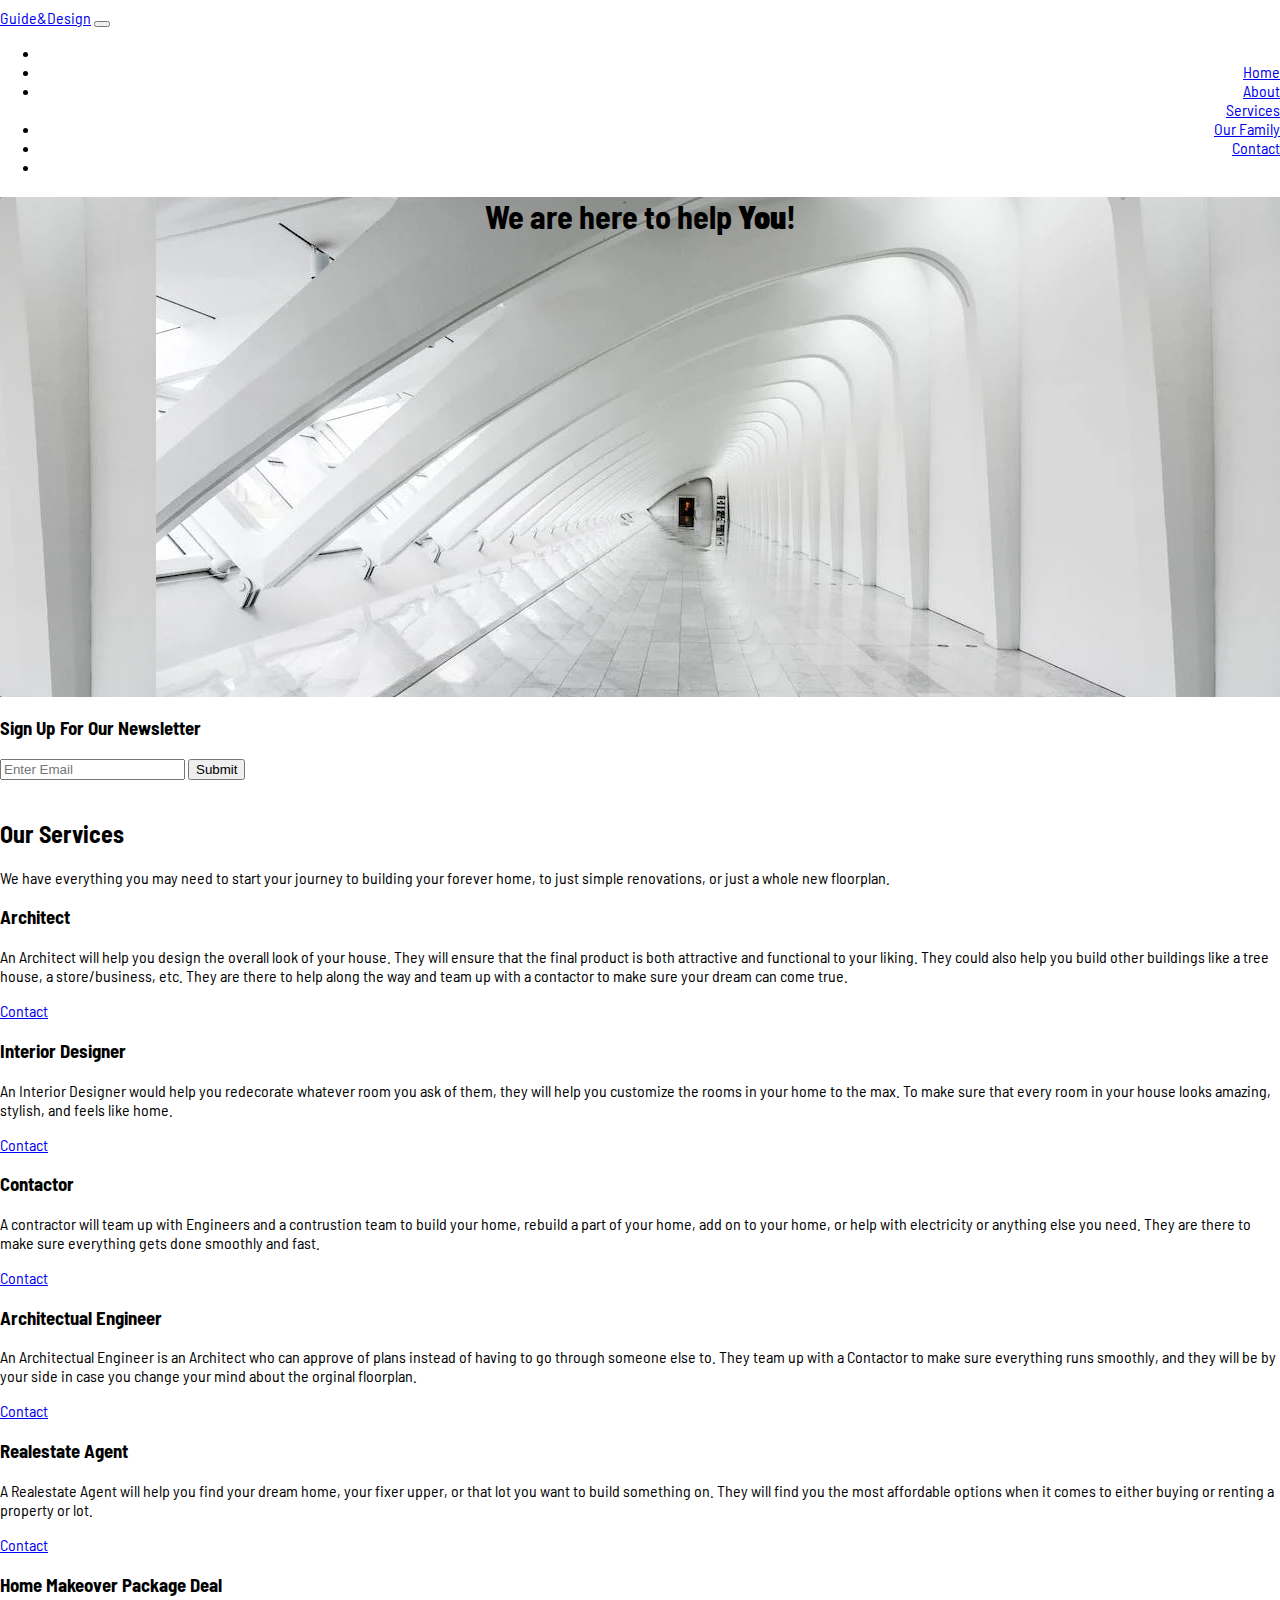
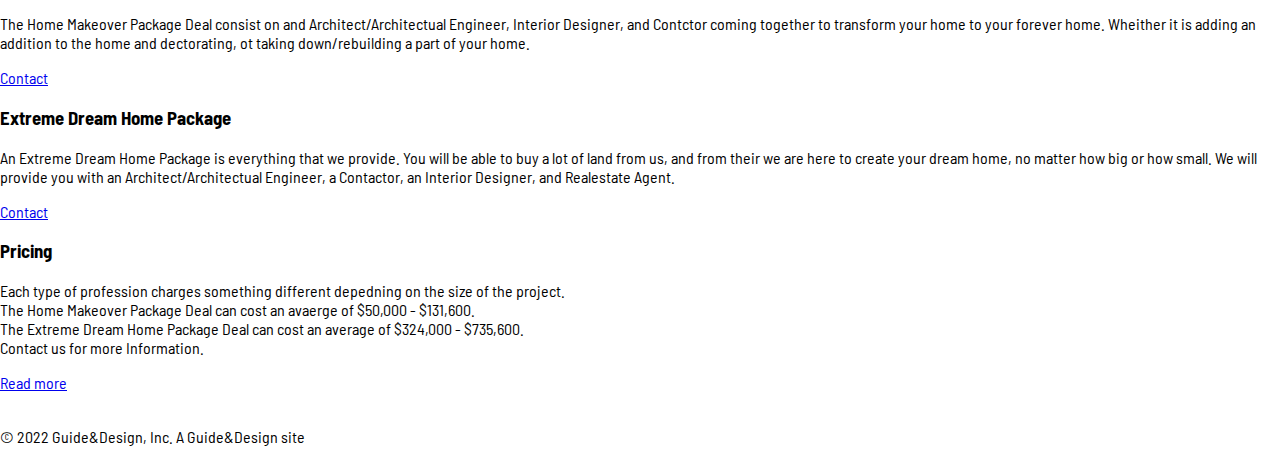
<file: services.html>
<html lang="en">
<head>
    <meta charset="UTF-8">
    <meta name="keywords" content="music,store,instruments">
    <meta http-equiv="X-UA-Compatible" content="IE=edge">
    <meta name="viewport" content="width=device-width, initial-scale=1.0">
    <!--Bootstrap-->
    <link href="https://cdn.jsdelivr.net/npm/bootstrap@5.0.2/dist/css/bootstrap.min.css" rel="stylesheet" integrity="sha384-EVSTQN3/azprG1Anm3QDgpJLIm9Nao0Yz1ztcQTwFspd3yD65VohhpuuCOmLASjC" crossorigin="anonymous">
    <!--Font Awesome-->
    <link rel="stylesheet" href="https://cdnjs.cloudflare.com/ajax/libs/font-awesome/6.2.0/css/all.min.css" integrity="sha512-xh6O/CkQoPOWDdYTDqeRdPCVd1SpvCA9XXcUnZS2FmJNp1coAFzvtCN9BmamE+4aHK8yyUHUSCcJHgXloTyT2A==" crossorigin="anonymous" referrerpolicy="no-referrer" />
    <!--Google Fonts-->
    <link rel="preconnect" href="https://fonts.googleapis.com">
  <link rel="preconnect" href="https://fonts.gstatic.com" crossorigin>
  <link href="https://fonts.googleapis.com/css2?family=Barlow+Semi+Condensed:wght@200&display=swap" rel="stylesheet">
    <!--Bootstrap Fonts-->
    <link rel="stylesheet" href="https://cdn.jsdelivr.net/npm/bootstrap-icons@1.3.0/font/bootstrap-icons.css">
    <!--Link-->
    <link rel="stylesheet" href="style.css">
    <title>Our Services</title>
</head>
<body>
  <nav class="navbar navbar-expand-lg navbar-light bg-light">
    <div class="container-fluid">
      <a class="navbar-brand" href="#">Guide&Design</a>
      <button class="navbar-toggler" type="button" data-bs-toggle="collapse" data-bs-target="#navbarNav" aria-controls="navbarNav" aria-expanded="false" aria-label="Toggle navigation">
        <span class="navbar-toggler-icon"></span>
      </button>
      <div class="collapse navbar-collapse" id="navbarNav">
        <ul class="navbar-nav">
          <li class="nav-item">
          <li class="nav-item">
            <a class="nav-link" href="index.html">Home</a>
          </li>
          <li class="nav-item">
            <a class="nav-link" href="about.html">About</a>
          </li>
          <a class="nav-link active" aria-current="page" href="services.html">Services</a>
          </li>
          <li class="nav-item">
            <a class="nav-link" href="our family.html">Our Family</a>
          </li>
          <li class="nav-item">
            <a class="nav-link" href="contact.html">Contact</a>
          </li>
          <li class="nav-item">
            <a class="nav-link disabled" href="#" tabindex="-1" aria-disabled="true"></a>
          </li>
        </ul>
      </div>
    </div>
  </nav>

<div class="services">
    <h1 class="text-dark mb-5">We are here to help <b>You</b>!</h1>
</div>

  <section class="bg-light text-secondary p-5">
    <div class="container">
        <div class="d-md-flex justify-content-between align-items-center">
            <h3 class="mb-3 mb-md-0">Sign Up For Our Newsletter</h3>

            <div class="input-group news-input">
                <input type="text" class="form-control" placeholder="Enter Email">
                <button class="btn btn-secondary btn-lg" type="button">Submit</button>
            </div>
        </div>
    </div>
</section> 

<section id="services" class="bg-secondary"><br>
  <div class="container">
    <h2 class="text-center text-white">Our Services</h2>
    <p class="lead text-center text-white mb-5">We have everything you may need to start your journey to building your forever home, to just simple renovations, or just a whole new floorplan.</p>
    <div class="row g-2">
      <!--Card 1-->
      <div class="col-md-6 col-lg-3">
        <div class="card bg-light">
          <div class="card-body text-center">
            <h3 class="card-title mb-3">Architect</h3>
            <p class="card-text">
              An Architect will help you design the overall look of your house. They will ensure that the final product is both attractive and functional to your liking. 
              They could also help you build other buildings like a tree house, a store/business, etc.
              They are there to help along the way and team up with a contactor to make sure your dream can come true.
            </p>
            <a href="contact.html" class="btn btn-secondary">Contact</a>
          </div>
        </div>
      </div>
      <!--Card 2-->
      <div class="col-md-6 col-lg-3">
        <div class="card bg-light">
          <div class="card-body text-center">
            <h3 class="card-title mb-3">Interior Designer</h3>
            <p class="'card-text">
              An Interior Designer would help you redecorate whatever room you ask of them, they will help you customize the rooms in your home to the max. To make sure that every room in your house looks amazing, stylish, and feels like home.
            </p>
            <a href="contact.html" class="btn btn-secondary">Contact</a>
          </div>
        </div>
      </div>
      <!--Card 3-->
      <div class="col-md-6 col-lg-3">
        <div class="card bg-light">
          <div class="card-body text-center">
            <h3 class="card-title mb-3">Contactor</h3>
            <p class="card-text">
              A contractor will team up with Engineers and a contrustion team to build your home, rebuild a part of your home, add on to your home, or help with electricity or anything else you need. They are there to make sure everything gets done smoothly and fast.
            </p>
            <a href="contact.html" class="btn btn-secondary">Contact</a>
          </div>
        </div>
      </div>
      <!--Card 4-->
      <div class="col-md-6 col-lg-3">
        <div class="card bg-light">
          <div class="card-body text-center">
            <h3 class="card-title mb-3">Architectual Engineer</h3>
            <p class="card-text">
              An Architectual Engineer is an Architect who can approve of plans instead of having to go through someone else to. They team up with a Contactor to make sure everything runs smoothly, and they will be by your side in case you change your mind about the orginal floorplan.
            </p>
            <a href="contact.html" class="btn btn-secondary">Contact</a>
          </div>
        </div>
      </div>
      <!--Card 5-->
      <div class="col-md-6 col-lg-3">
        <div class="card bg-light">
          <div class="card-body text-center">
            <h3 class="card-title mb-3">Realestate Agent</h3>
          <p class="card-text">
         A Realestate Agent will help you find your dream home, your fixer upper, or that lot you want to build something on. They will find you the most affordable options when it comes to either buying or renting a property or lot. </p>
         <a href="contact.html" class="btn btn-secondary">Contact</a>
    </div>
  </div>
  </div>
  <!--Card 6-->
  <div class="col-md-6 col-lg-3">
    <div class="card bg-light">
      <div class="card-body text-center">
        <h3 class="card-title mb-3">Home Makeover Package Deal</h3>
      <p class="card-text">
        The Home Makeover Package Deal consist on and Architect/Architectual Engineer, Interior Designer, and Contctor coming together to transform your home to your forever home. Wheither it is adding an addition to the home and dectorating, ot taking down/rebuilding a part of your home.</p>
        <a href="contact.html" class="btn btn-secondary">Contact</a>
    </div>
  </div>
</div>
<!--Card 7-->
<div class="col-md-6 col-lg-3">
  <div class="card bg-light">
    <div class="card-body text-center">
      <h3 class="card-title mb-3">Extreme Dream Home Package</h3>
    <p class="card-text">
   An Extreme Dream Home Package is everything that we provide. You will be able to buy a lot of land from us, and from their we are here to create your dream home, no matter how big or how small. We will provide you with an Architect/Architectual Engineer, a Contactor, an Interior Designer, and Realestate Agent.</p>
   <a href="contact.html" class="btn btn-secondary">Contact</a>
</div>
</div>
</div>
<!--Card 8-->
<div class="col-md-6 col-lg-3">
  <div class="card bg-light">
    <div class="card-body text-center">
      <h3 class="card-title mb-3">Pricing</h3>
    <p class="card-text">
      Each type of profession charges something different depedning on the size of the project.<br>
      The Home Makeover Package Deal can cost an avaerge of $50,000 - $131,600. <br>
      The Extreme Dream Home Package Deal can cost an average of $324,000 - $735,600. <br>
      Contact us for more Information.
  </p>
  <a href="contact.html" class="btn btn-secondary">Read more</a>
</div>
</div>
</div>
</div>
<br>
</section>

<footer>
    <p>
       &copy; 2022 Guide&Design, Inc. A Guide&Design site
   </p>
   </footer>
<!--Bootstrap bundle-->
<script src="https://cdn.jsdelivr.net/npm/bootstrap@5.0.2/dist/js/bootstrap.bundle.min.js" integrity="sha384-MrcW6ZMFYlzcLA8Nl+NtUVF0sA7MsXsP1UyJoMp4YLEuNSfAP+JcXn/tWtIaxVXM" crossorigin="anonymous"></script>
</body>
</html>
</file>
<file: style.css>
*{
    margin-left: auto;
    margin-right: auto;
}

body{
    font-family: 'Barlow Semi Condensed', sans-serif;
}

.container{
    font-family: 'Barlow Semi Condensed', sans-serif;
}

.navbar-nav{
    text-align: right;
}

.projects h1{
    margin-left: 50;
}

.carousel{
    flex: 1;
    border-radius: 20px;
    margin: 20px 10px;
    padding: 2px 10px;
}

.project1{
    background-color: rgb(249, 249, 248);
    flex: 1;
    border-radius: 10px;
    margin: 20px 10px;
    padding: 15px 20px;
    margin-right: 550;
}

.project2{
    background-color: rgb(249, 249, 248);
    flex: 1;
    border-radius: 10px;
    margin: 20px 10px;
    padding: 15px 20px;
    margin-right: 550;
}

.project3{
    background-color: rgb(249, 249, 248);
    flex: 1;
    border-radius: 10px;
    margin: 20px 10px;
    padding: 15px 20px;
    margin-right: 550;
}

.project4{
    background-color: rgb(249, 249, 248);
    flex: 1;
    border-radius: 10px;
    margin: 20px 10px;
    padding: 15px 20px;
    margin-right: 550;
}

.projects {
    justify-content: space-between;
    display: grid;
    align-content: center;
    grid-template-columns: repeat();
}

.about-card1{
    background-color: rgb(118, 118, 118);
    flex: 1;
    border-radius: 10px;
    margin: 20px 10px;
    padding: 15px 20px;
    display: flex;
    align-items: center;
    justify-content: space-between;
}

.about-card2{
    background-color: rgb(118, 118, 118);
    flex: 1;
    border-radius: 10px;
    margin: 20px 10px;
    padding: 15px 20px;
    display: flex;
    align-items: center;
    justify-content: space-between;
}

.about-card3{
    background-color: rgb(118, 118, 118);
    flex: 1;
    border-radius: 10px;
    margin: 20px 10px;
    padding: 15px 20px;
    display: flex;
    align-items: center;
    justify-content: space-between;
}

.about-card4{
    background-color: rgb(118, 118, 118);
    flex: 1;
    border-radius: 10px;
    margin: 20px 10px;
    padding: 15px 20px;
    display: flex;
    align-items: center;
    justify-content: space-between;
}

.about-card5{
    background-color: rgb(118, 118, 118);
    flex: 1;
    border-radius: 10px;
    margin: 20px 10px;
    padding: 15px 20px;
    display: flex;
    align-items: center;
    justify-content: space-between;
}

.about-cards{
    justify-content: space-evenly;
}

.center{
    display: block;
    margin-left: auto;
    margin-right: auto;
}

img{
    max-width: 100%;
}

.header .about{
    display: flex;
    align-items: center;
    justify-content: space-between;
}

.about h1{
    align-content:center;
}


.services{
    background-image: url(img/services\ showcase.webp);
    background-position: center right;
    min-height: 500px;
    margin-bottom: 0;
    text-align: center;
}


.header .container{
    display: flex;
    align-items: center;
    justify-content: space-between;
}

#map{
    width: 100%;
    height: 75%;
    border-radius: 10px;
}

@media(max-width:768px){
    .carousel {
        display: block;
        text-align: center;
    }
}
</file>
